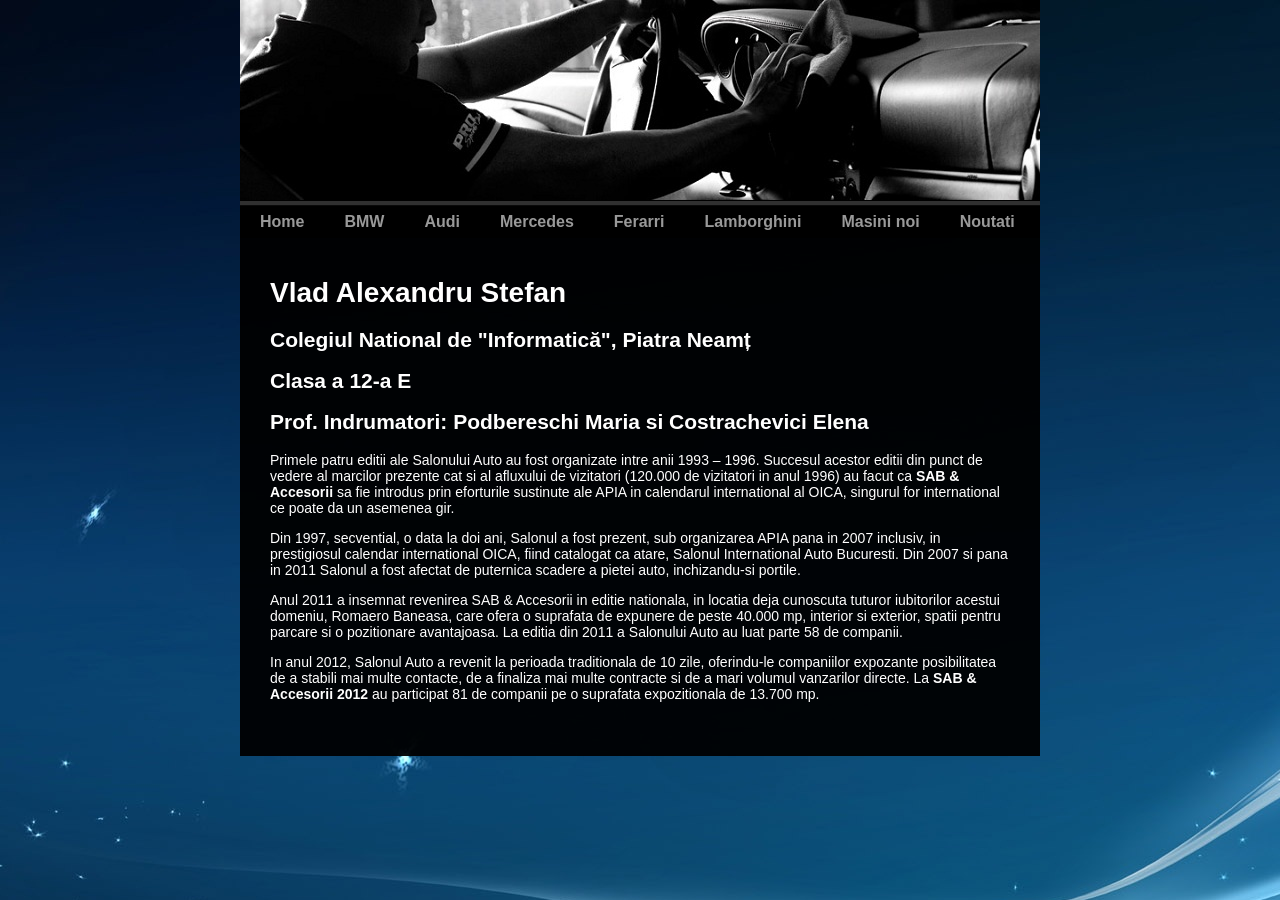
<file: Atestat clasa a XII-a - AUTO/index.html>
<!DOCTYPE html PUBLIC "-//W3C//DTD XHTML 1.0 Transitional//EN" "http://www.w3.org/TR/xhtml1/DTD/xhtml1-transitional.dtd">
<html xmlns="http://www.w3.org/1999/xhtml">
<head>
<title>Salon Auto // Noutati</title>
<meta http-equiv="Content-Type" content="text/html; charset=UTF-8" />
<link rel="stylesheet" href="style.css" type="text/css" />

</head>
<body>
<div align="center">
<div id="container">
<div id="banner"></div>
<ul id="menu">
<li><a href="index.html">Home</a></li>
<li><a href="bmw.html">BMW</a></li>
<li><a href="audi.html">Audi</a></li>
<li><a href="mercedes.html">Mercedes</a></li>
<li><a href="ferarri.html" >Ferarri</a></li>
<li><a href="lamborghini.html" >Lamborghini</a></li>
<li><a href="masini.html" >Masini noi</a></li>
<li><a href="Anoutati.html" >Noutati</a></li>
</ul>
<div id="continut">
<div style="padding:20px 30px 40px 30px;">
  <h1>Vlad Alexandru Stefan </h1>
  <h2>Colegiul National de &quot;Informatică&quot;, Piatra Neamț </h2>
  <h2>Clasa a 12-a E</h2>
  <h2>Prof. Indrumatori: Podbereschi Maria  si Costrachevici Elena </h2>
  <p>Primele patru editii ale Salonului Auto  au fost organizate intre anii 1993 – 1996. Succesul acestor editii din punct de vedere al marcilor prezente cat si al afluxului de vizitatori (120.000 de vizitatori in anul 1996) au facut ca <strong>SAB &amp; Accesorii</strong> sa fie introdus prin eforturile sustinute ale APIA in calendarul international al OICA, singurul for international ce poate da un asemenea gir.</p>
  <p>Din 1997, secvential, o data la doi ani, Salonul a fost prezent, sub organizarea APIA pana in 2007 inclusiv, in prestigiosul calendar international OICA, fiind catalogat ca atare, Salonul International Auto Bucuresti. Din 2007 si pana in 2011 Salonul a fost afectat de puternica scadere a pietei auto, inchizandu-si portile.</p>
  <p>Anul 2011 a insemnat revenirea SAB &amp; Accesorii in editie nationala, in locatia deja cunoscuta tuturor iubitorilor acestui domeniu, Romaero Baneasa, care ofera o suprafata de expunere de peste 40.000 mp, interior si exterior, spatii pentru parcare si o pozitionare avantajoasa. La editia din 2011 a Salonului Auto au luat parte 58 de companii.</p>
  <p>In anul 2012, Salonul Auto a revenit la perioada traditionala de 10 zile, oferindu-le companiilor expozante posibilitatea de a stabili mai multe contacte, de a finaliza mai multe contracte si de a mari volumul vanzarilor directe. La <strong>SAB &amp; Accesorii 2012</strong> au participat 81 de companii pe o suprafata expozitionala de 13.700 mp.</p>
  <p><center></center></p>
</div></div>

</div></div>
</body>
</html>
</file>
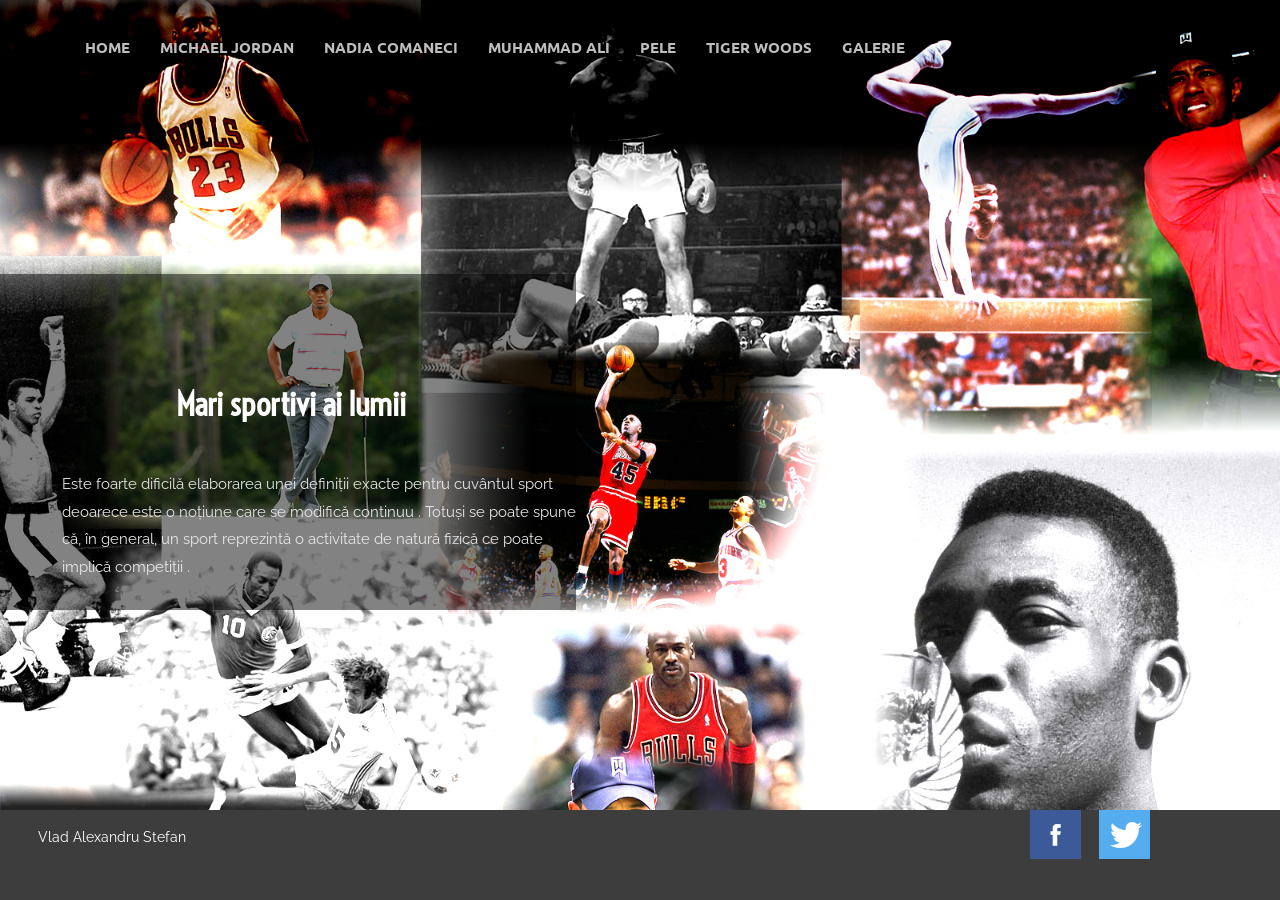
<file: Website MSL/index.html>
<!DOCTYPE html>
<html>
<head>
<title>Mari sportivi ai lumii</title>
<link href="css/bootstrap.css" rel="stylesheet">
<link href="css/style.css" rel="stylesheet" type="text/css" media="all" />
<!-- for-mobile-apps -->
<meta name="viewport" content="width=device-width, initial-scale=1">
<meta http-equiv="Content-Type" content="text/html; charset=utf-8" />
<script type="application/x-javascript"> addEventListener("load", function() { setTimeout(hideURLbar, 0); }, false); function hideURLbar(){ window.scrollTo(0,1); } </script>
<!-- //for-mobile-apps -->
<!--fonts-->
<link href='http://fonts.googleapis.com/css?family=Raleway:500,600,700,100,800,900,400,300' rel='stylesheet' type='text/css'>
<link href='http://fonts.googleapis.com/css?family=Ubuntu:400,500,700' rel='stylesheet' type='text/css'>
<link href='http://fonts.googleapis.com/css?family=Voltaire' rel='stylesheet' type='text/css'>
<!--//fonts-->
<script src="js/jquery.min.js"> </script>
<!--start slider -->
    <link rel="stylesheet" href="css/flexslider.css" type="text/css" media="screen" />
<!--end slider -->
	<link rel="stylesheet" href="css/swipebox.css">
	<script src="js/jquery.swipebox.min.js"></script>
	    <script type="text/javascript">
			jQuery(function($) {
				$(".swipebox").swipebox();
			});
		</script>
</head>
<body>
<!--header-->
	<div class="banner">
		<div class="container">

			<div class="top-menu">
				 	<span class="menu"> </span>

					<ul class="nav navbar-nav">
						<li><a class="active" href="index.html">Home <span class="sr-only">(current)</span></a></li>
						<li><a href="Michael.html">Michael Jordan</a></li>
						<li><a href="Nadia.html">Nadia Comaneci</a></li>
						<li><a href="Muhammad.html">Muhammad Ali</a></li>
						<li><a href="Pele.html">Pele</a></li>
						<li><a href="Tiger.html">Tiger Woods</a></li>
            <li><a href="Galerie.html">Galerie</a></li>
						<div class="clearfix"> </div>
			  		</ul>
			  </div>

			   <!-- script-for-menu -->
		 <script>
				$("span.menu").click(function(){
					$(".top-menu ul").slideToggle("slow" , function(){
					});
				});
		 </script>
		 <!-- script-for-menu -->
		</div>
					  <div class="middl-text">
			  <a href="#"><h1><font size="6">Mari sportivi ai lumii</font></h1></a>
			  	<p> Este foarte dificilă elaborarea unei definiții exacte pentru cuvântul sport
            deoarece este o noțiune care se modifică continuu . Totuși se poate spune că,
             în general, un sport reprezintă o activitate de natură fizică ce poate implică competiții .  </p>
			  </div>
	</div>
<!--/header-->
<!--footer-->
<div class="fotter">
	 <div class="container">
		 <p class="fotter-info">Vlad Alexandru Stefan</p>
		 <div class="social-icons">
			<a href="https://facebook.com/"><span class="beh"> </span></a>
			<a href="https://twitter.com/"><span class="face"> </span></a>

		 </div>
		 <div class="clearfix"> </div>
	 </div>
</div>
<!--/footer-->
</body>
</html>
</file>
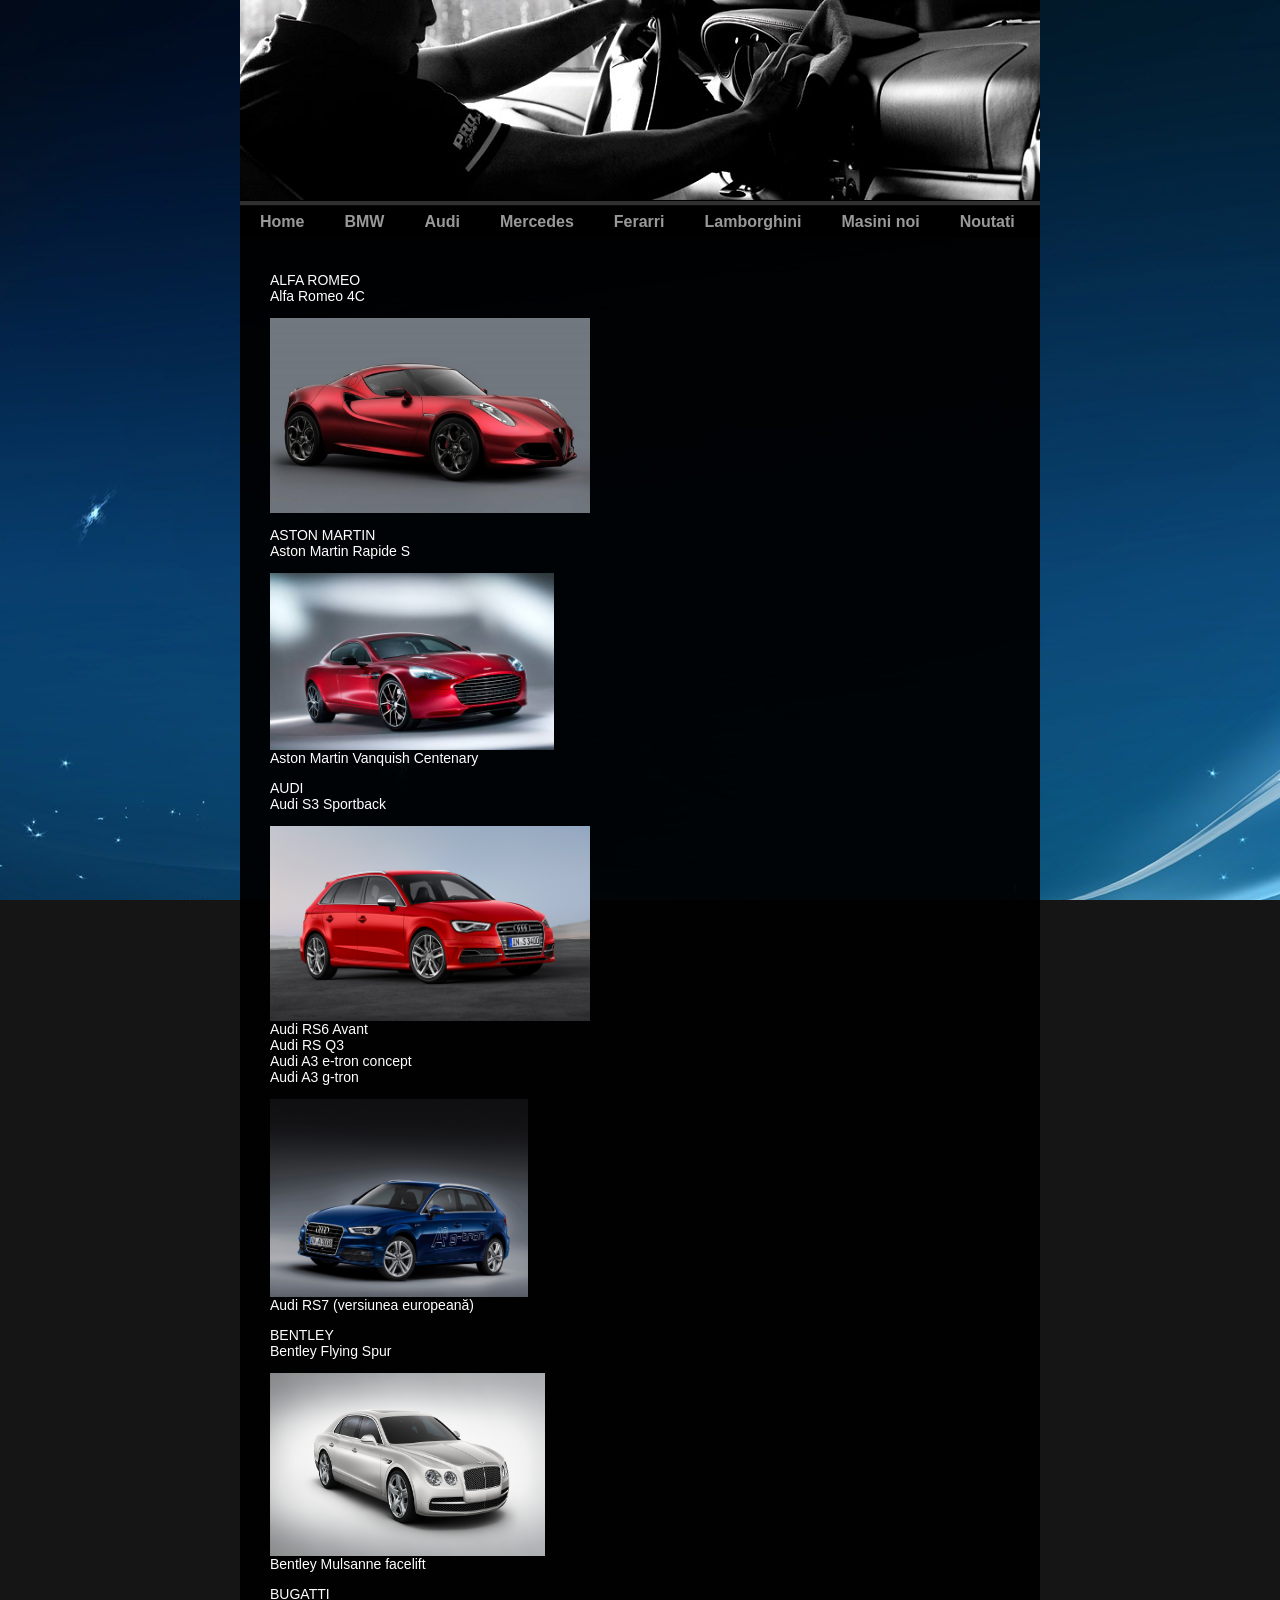
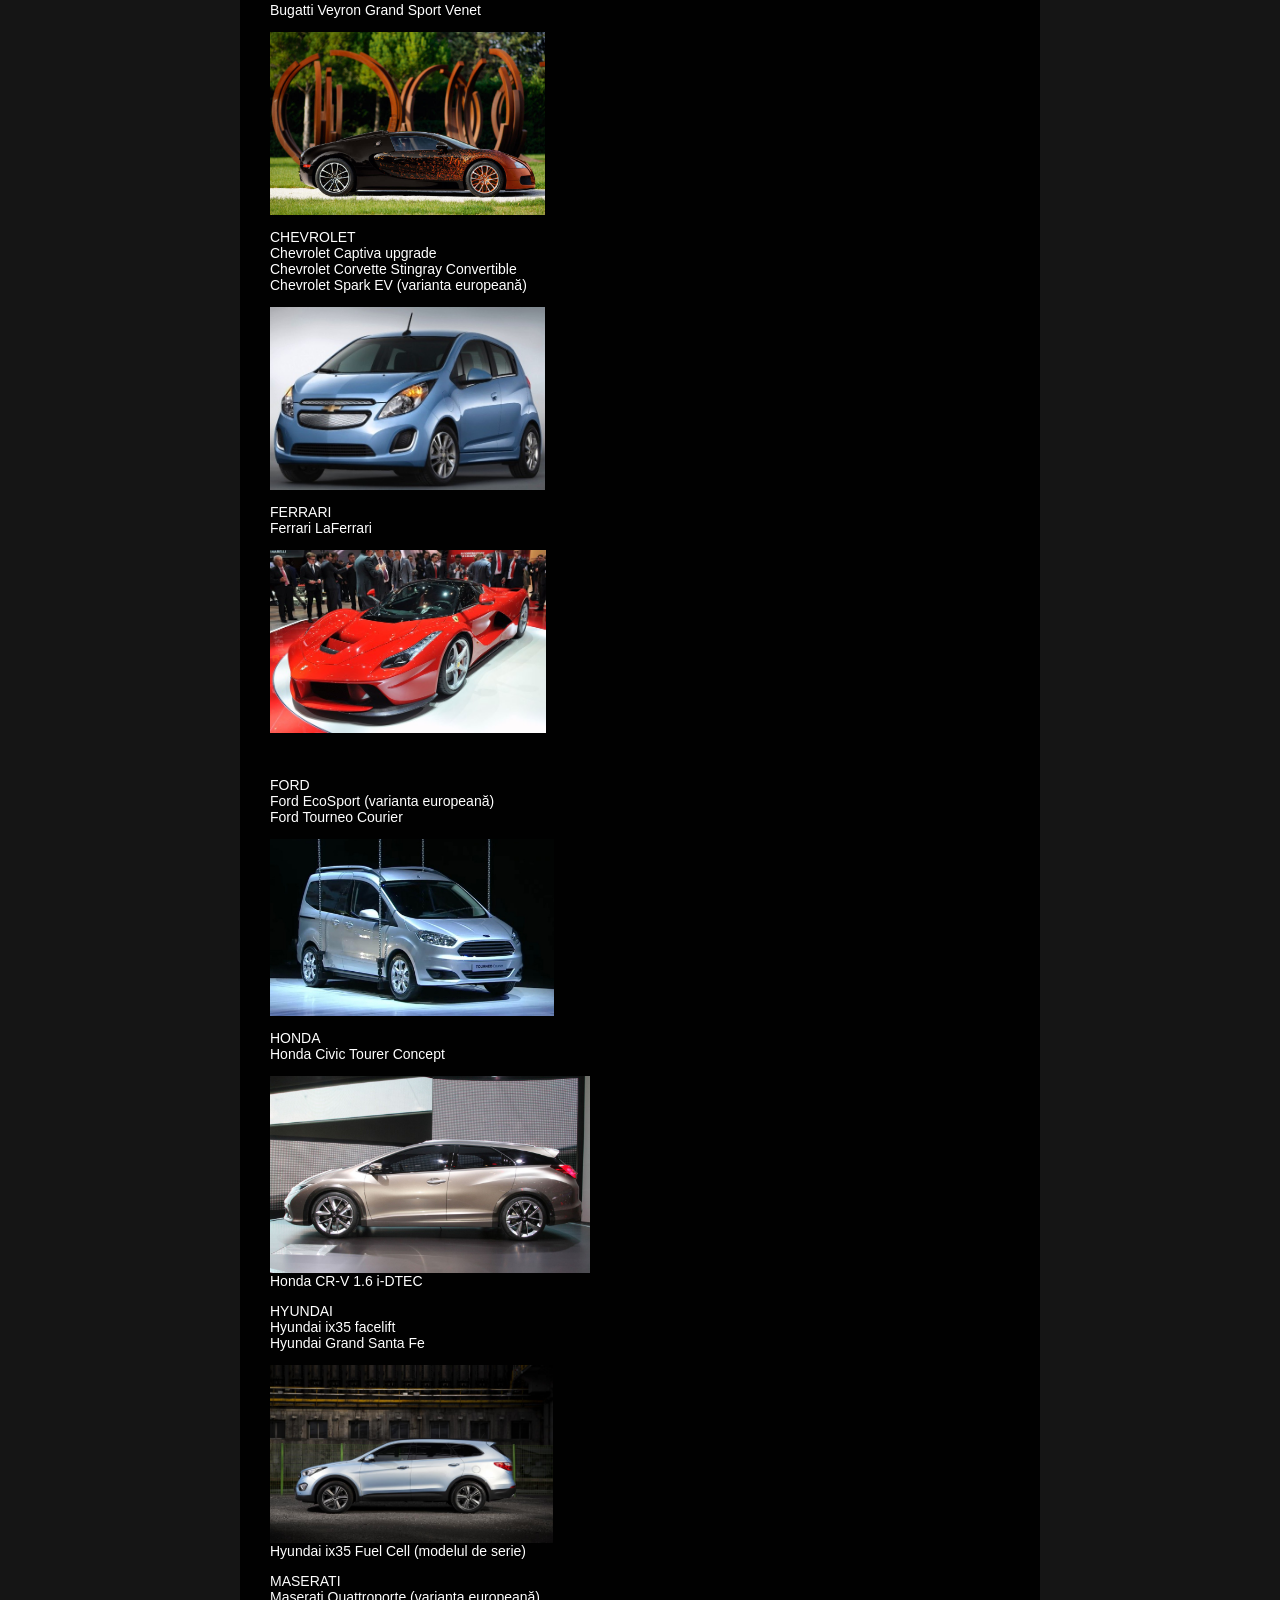
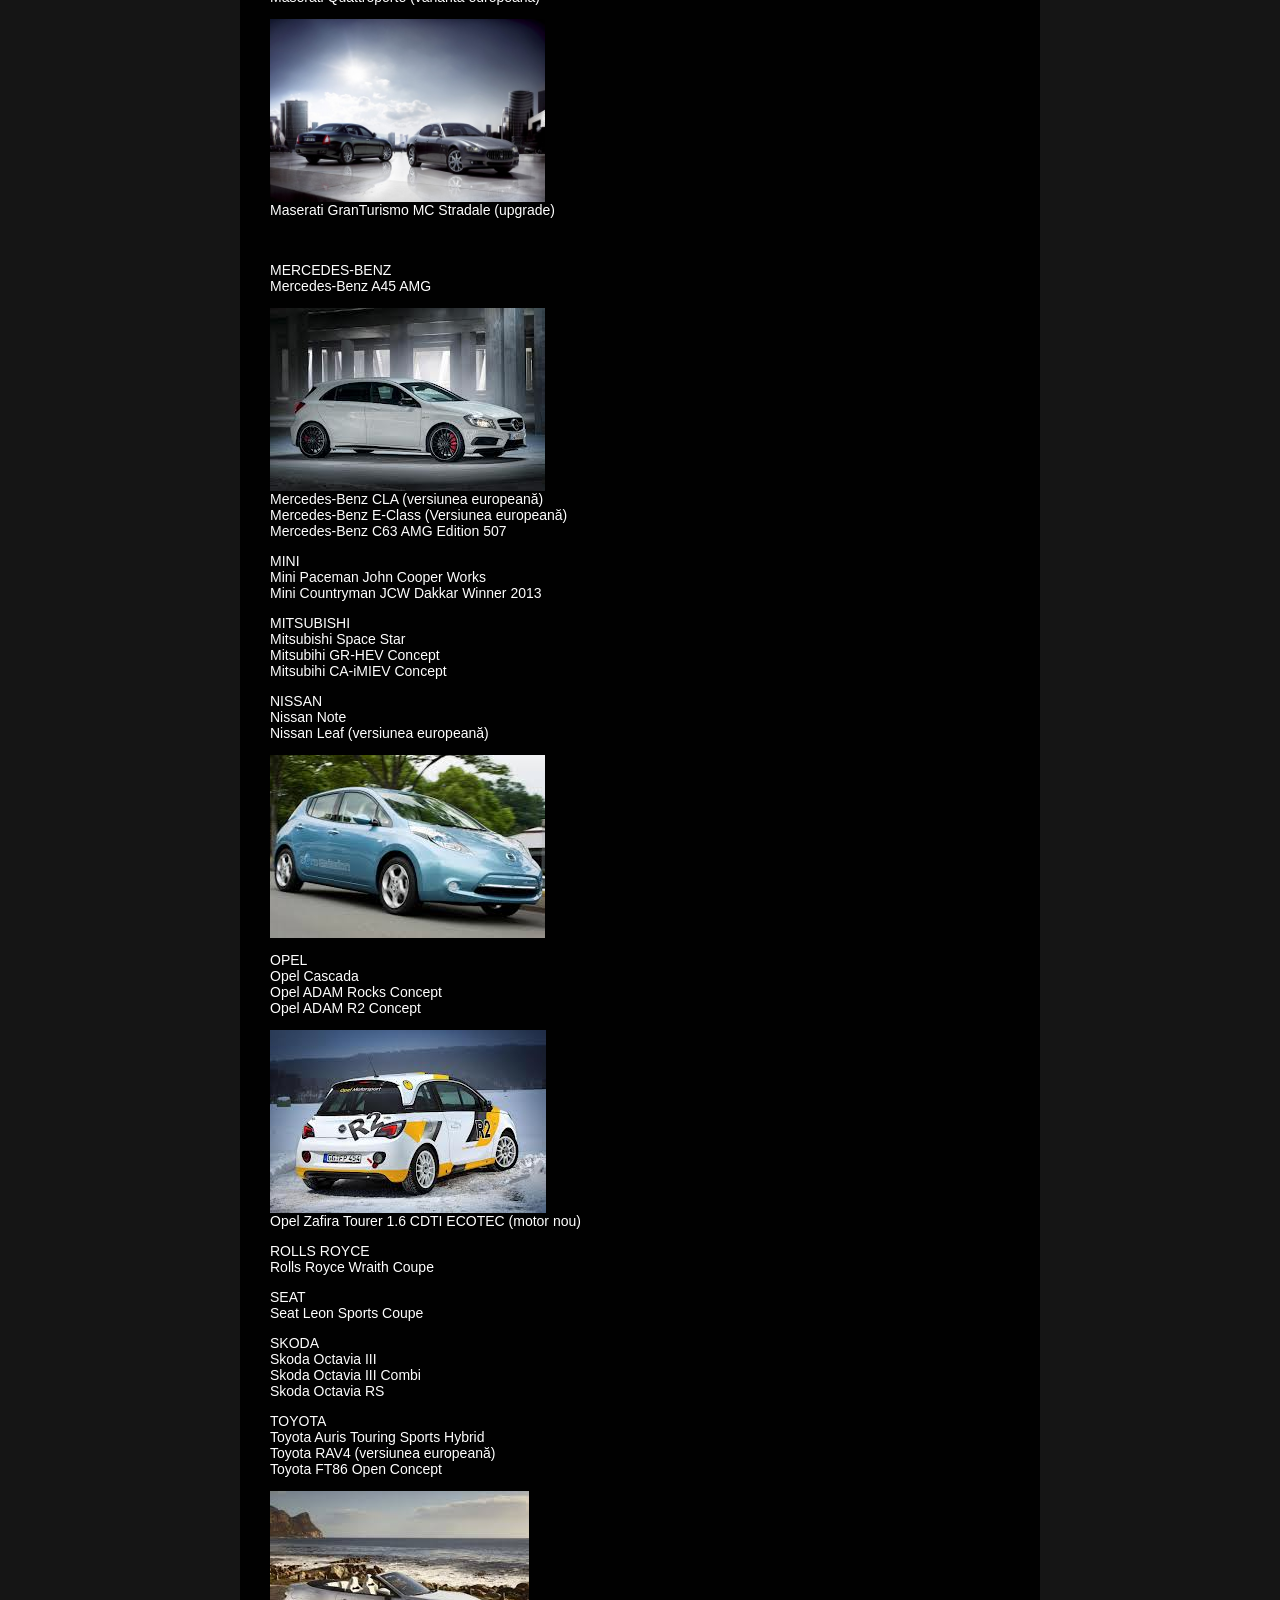
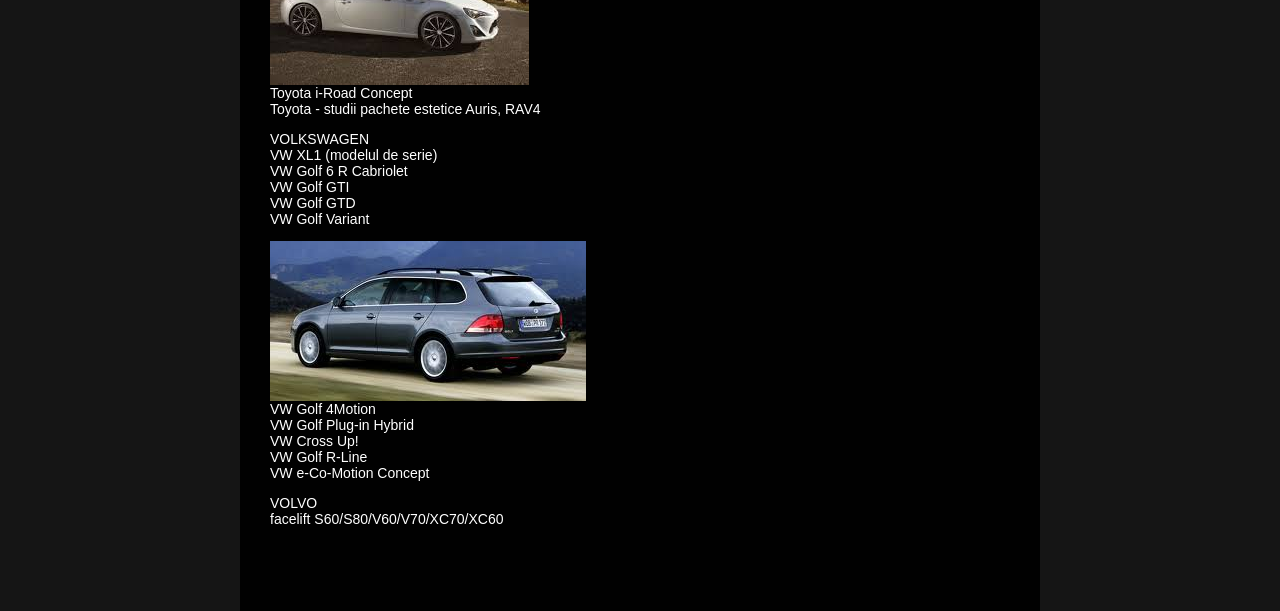
<file: Atestat clasa a XII-a - AUTO/masini.html>
﻿<!DOCTYPE html PUBLIC "-//W3C//DTD XHTML 1.0 Transitional//EN" "http://www.w3.org/TR/xhtml1/DTD/xhtml1-transitional.dtd">
<html xmlns="http://www.w3.org/1999/xhtml">
<head>
<title>Salon Auto // Noutati</title>
<meta http-equiv="Content-Type" content="text/html; charset=UTF-8" />
<link rel="stylesheet" href="style.css" type="text/css" />
<script type="text/javascript" src="js/prototype.js"></script>
<script type="text/javascript" src="js/scriptaculous.js?load=effects,builder"></script>
<script type="text/javascript" src="js/lightbox.js"></script>
<link rel="stylesheet" href="css/lightbox.css" type="text/css" media="screen" />
</head>
<body>
<div align="center">
<div id="container">
<div id="banner"></div>
<ul id="menu">
<li><a href="index.html">Home</a></li>
<li><a href="bmw.html">BMW</a></li>
<li><a href="audi.html">Audi</a></li>
<li><a href="mercedes.html">Mercedes</a></li>
<li><a href="ferarri.html" >Ferarri</a></li>
<li><a href="lamborghini.html" >Lamborghini</a></li>
<li><a href="masini.html" >Masini noi</a></li>
<li><a href="Anoutati.html" >Noutati</a></li>
</ul>
<div id="continut">
<div style="padding:20px 30px 40px 30px;">
  <p>ALFA ROMEO<br />
    Alfa Romeo 4C  </p>
  <p><a rel="lightbox[roadtrip]" href="galerie/1.jpg"><img src="galerie/1.jpg" width="320" height="195" /></a></p>
  <p>ASTON MARTIN<br />
    Aston Martin Rapide S</p>
  <p><a rel="lightbox[roadtrip]" href="galerie/2.jpg"><img src="galerie/2.jpg" width="284" height="177" /></a><br />
    Aston Martin Vanquish Centenary</p>
  <p>AUDI<br />
    Audi S3 Sportback</p>
  <p><a rel="lightbox[roadtrip]" href="galerie/3.jpg"><img src="galerie/3.jpg" width="320" height="195" /></a><br />
    Audi RS6 Avant<br />
    Audi RS Q3<br />
    Audi A3 e-tron concept<br />
    Audi A3 g-tron</p>
  <p><a rel="lightbox[roadtrip]" href="galerie/4.jpg"><img src="galerie/4.jpg" width="258" height="198" /></a><br />
    Audi RS7 (versiunea europeană)</p>
  <p>BENTLEY<br />
    Bentley Flying Spur</p>
  <p><a rel="lightbox[roadtrip]" href="galerie/5.jpg"><img src="galerie/5.jpg" width="275" height="183" /></a><br />
    Bentley Mulsanne facelift  </p>
  <p>BUGATTI<br />
    Bugatti Veyron Grand Sport Venet</p>
  <p><a rel="lightbox[roadtrip]" href="galerie/6.jpg"><img src="galerie/6.jpg" width="275" height="183" /></a></p>
  <p>CHEVROLET<br />
    Chevrolet Captiva upgrade<br />
    Chevrolet Corvette Stingray Convertible<br />
    Chevrolet Spark EV (varianta europeană)</p>
  <p><a rel="lightbox[roadtrip]" href="galerie/7.jpg"><img src="galerie/7.jpg" width="275" height="183" /></a></p>
  <p>FERRARI<br />
    Ferrari LaFerrari</p>
  <p><a rel="lightbox[roadtrip]" href="galerie/8.jpg"><img src="galerie/8.jpg" width="276" height="183" /></a></p>
  <p>&nbsp;</p>
  <p>FORD<br />
    Ford EcoSport (varianta europeană)<br />
    Ford Tourneo Courier  </p>
  <p><a rel="lightbox[roadtrip]" href="galerie/9.jpg"><img src="galerie/9.jpg" width="284" height="177" /></a></p>
  <p>HONDA<br />
    Honda Civic Tourer Concept</p>
  <p><a rel="lightbox[roadtrip]" href="galerie/10.jpg"><img src="galerie/10.jpg" width="320" height="197" /></a><br />
    Honda CR-V 1.6 i-DTEC</p>
  <p>HYUNDAI<br />
    Hyundai ix35 facelift<br />
    Hyundai Grand Santa Fe</p>
  <p><a rel="lightbox[roadtrip]" href="galerie/11.jpg"><img src="galerie/11.jpg" width="283" height="178" /></a><br />
    Hyundai ix35 Fuel Cell (modelul de serie)  </p>
  <p>MASERATI<br />
    Maserati Quattroporte (varianta europeană)</p>
  <p><a rel="lightbox[roadtrip]" href="galerie/12.jpg"><img src="galerie/12.jpg" width="275" height="183" /></a><br />
    Maserati GranTurismo MC Stradale (upgrade)</p>
  <p>&nbsp;</p>
  <p>MERCEDES-BENZ<br />
    Mercedes-Benz A45 AMG</p>
  <p><a rel="lightbox[roadtrip]" href="galerie/13.jpg"><img src="galerie/13.jpg" width="275" height="183" /></a><br />
    Mercedes-Benz CLA (versiunea europeană)<br />
    Mercedes-Benz E-Class (Versiunea europeană)<br />
    Mercedes-Benz C63 AMG Edition 507</p>
  <p>MINI<br />
    Mini Paceman John Cooper Works<br />
    Mini Countryman JCW Dakkar Winner 2013</p>
  <p>MITSUBISHI<br />
    Mitsubishi Space Star<br />
    Mitsubihi GR-HEV Concept<br />
    Mitsubihi CA-iMIEV Concept</p>
  <p>NISSAN<br />
    Nissan Note<br />
    Nissan Leaf (versiunea europeană)</p>
  <p><a rel="lightbox[roadtrip]" href="galerie/14.jpg"><img src="galerie/14.jpg" width="275" height="183" /></a></p>
  <p>OPEL<br />
    Opel Cascada<br />
    Opel ADAM Rocks Concept<br />
    Opel ADAM R2 Concept</p>
  <p><a rel="lightbox[roadtrip]" href="galerie/15.jpg"><img src="galerie/15.jpg" width="276" height="183" /></a><br />
    Opel Zafira Tourer 1.6 CDTI ECOTEC (motor nou)  </p>
  <p>ROLLS ROYCE<br />
    Rolls Royce Wraith Coupe</p>
  <p>SEAT<br />
    Seat Leon Sports Coupe</p>
  <p>SKODA<br />
    Skoda Octavia III<br />
    Skoda Octavia III Combi<br />
    Skoda Octavia RS  </p>
  <p>TOYOTA<br />
    Toyota Auris Touring Sports Hybrid<br />
    Toyota RAV4 (versiunea europeană)<br />
    Toyota FT86 Open Concept</p>
  <p><a rel="lightbox[roadtrip]" href="galerie/16.jpg"><img src="galerie/16.jpg" width="259" height="194" /></a><br />
    Toyota i-Road Concept<br />
    Toyota - studii pachete estetice Auris, RAV4</p>
  <p> ​VOLKSWAGEN<br />
    VW XL1 (modelul de serie)<br />
    VW Golf 6 R Cabriolet<br />
    VW Golf GTI<br />
    VW Golf GTD<br />
    VW Golf Variant</p>
  <p><a rel="lightbox[roadtrip]" href="galerie/17.jpg"><img src="galerie/17.jpg" width="316" height="160" /></a><br />
    VW Golf 4Motion<br />
    VW Golf Plug-in Hybrid<br />
    VW Cross Up!<br />
    VW Golf R-Line<br />
    VW e-Co-Motion Concept</p>
  <p>VOLVO<br />
    facelift S60/S80/V60/V70/XC70/XC60</p>
  <p>&nbsp;</p>
</div>
</div>

</div></div>
</body>
</html>
</file>
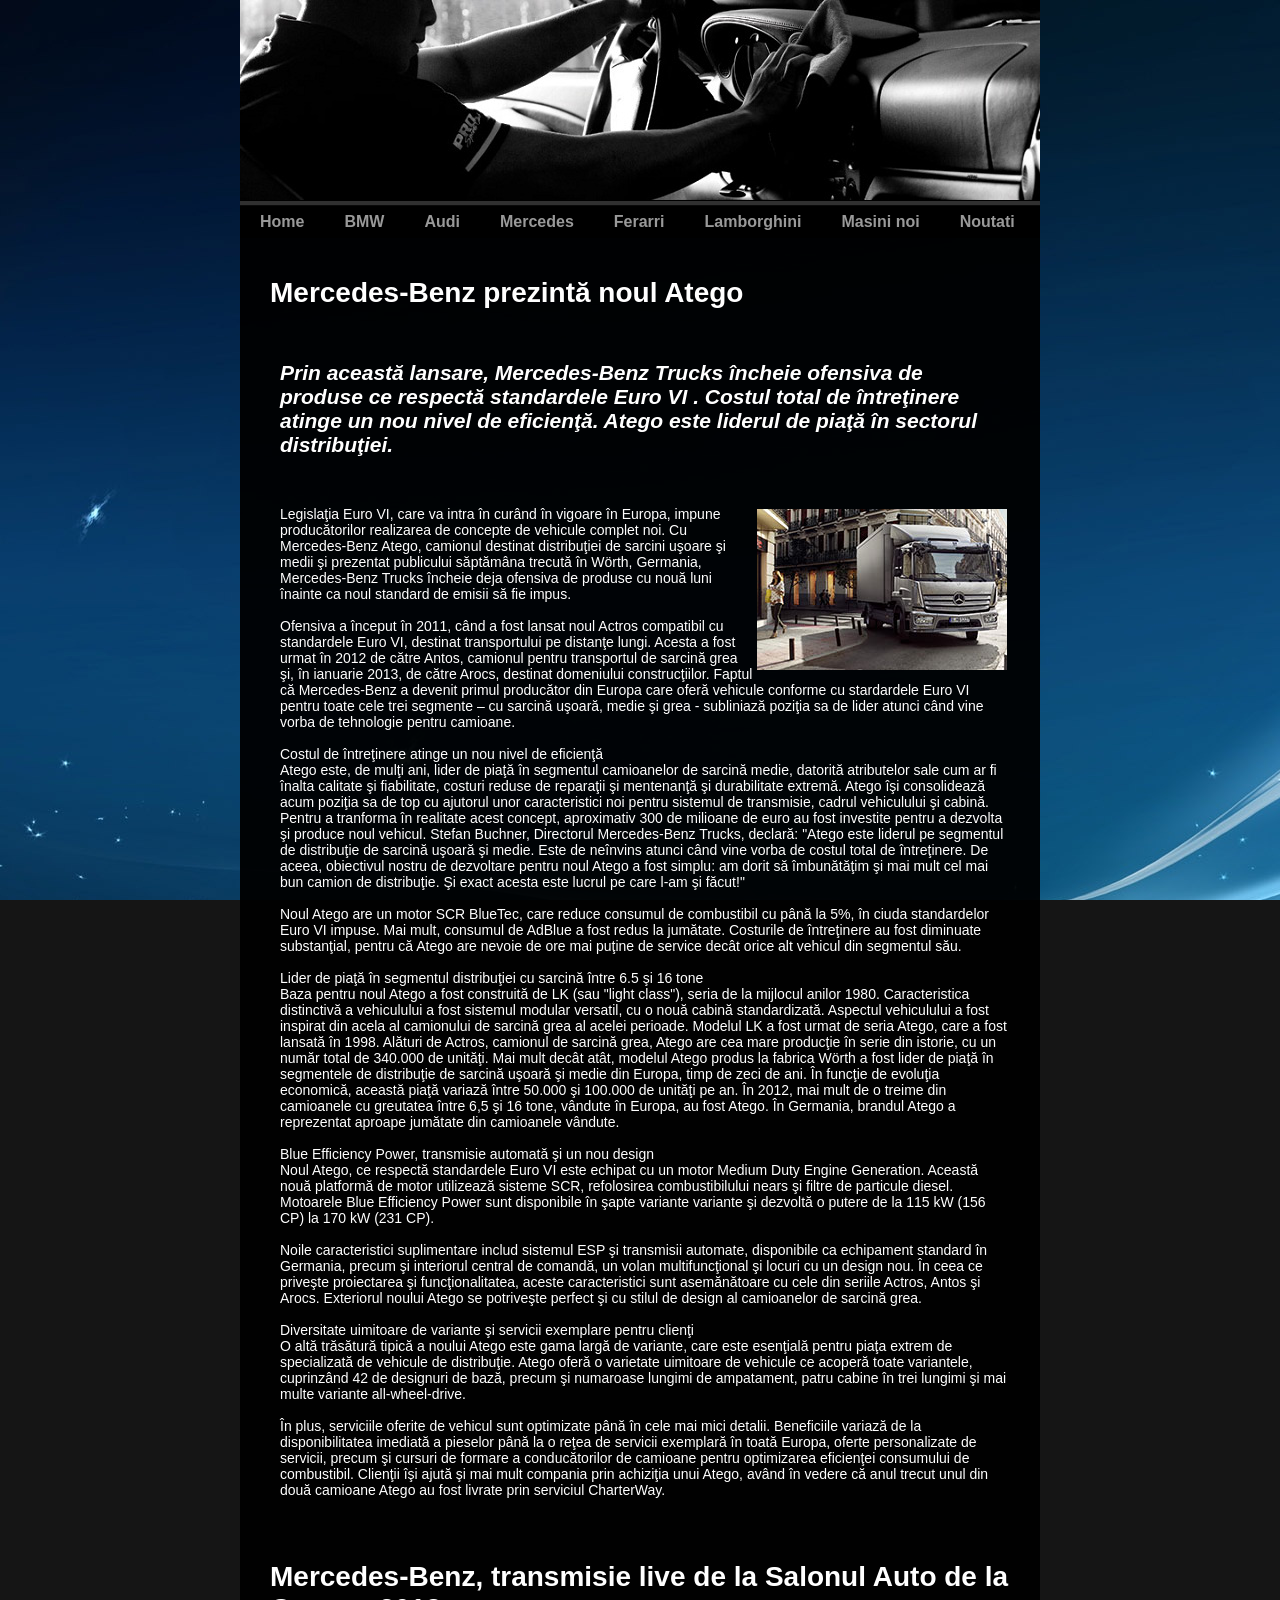
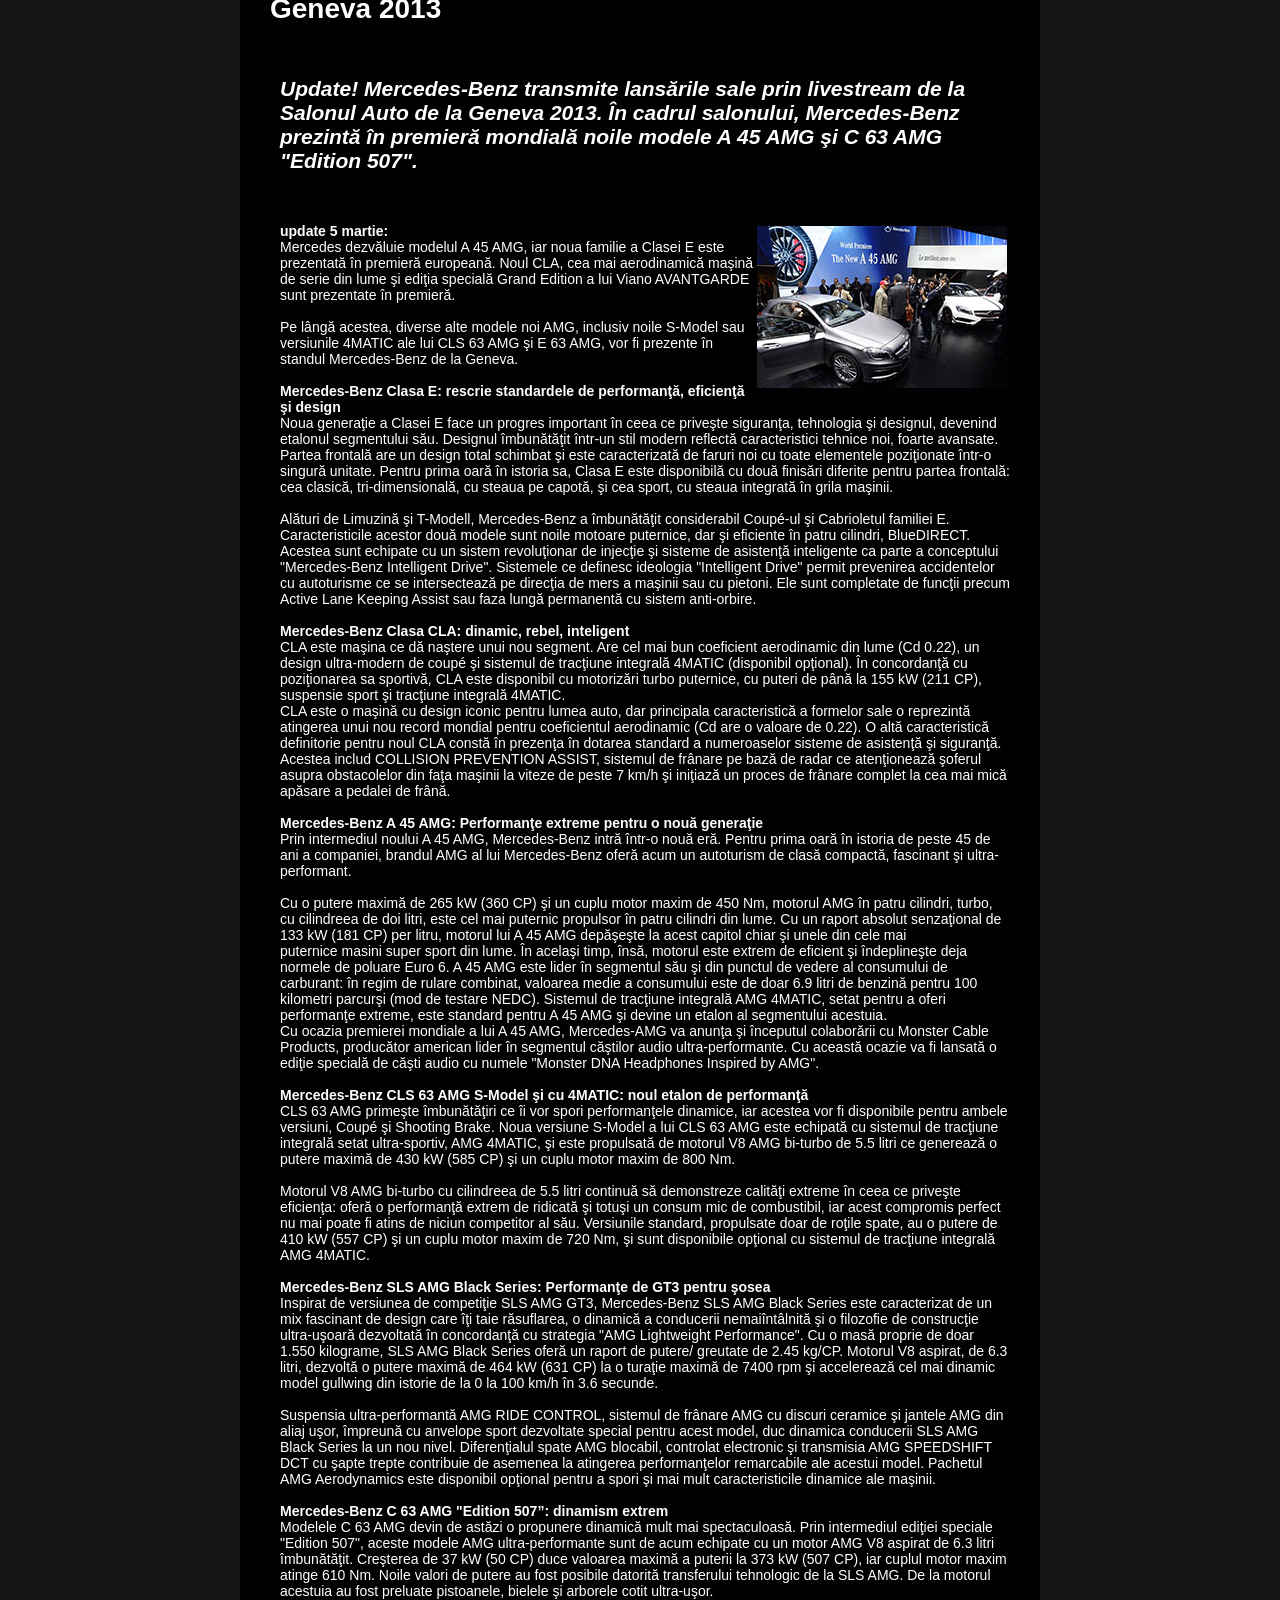
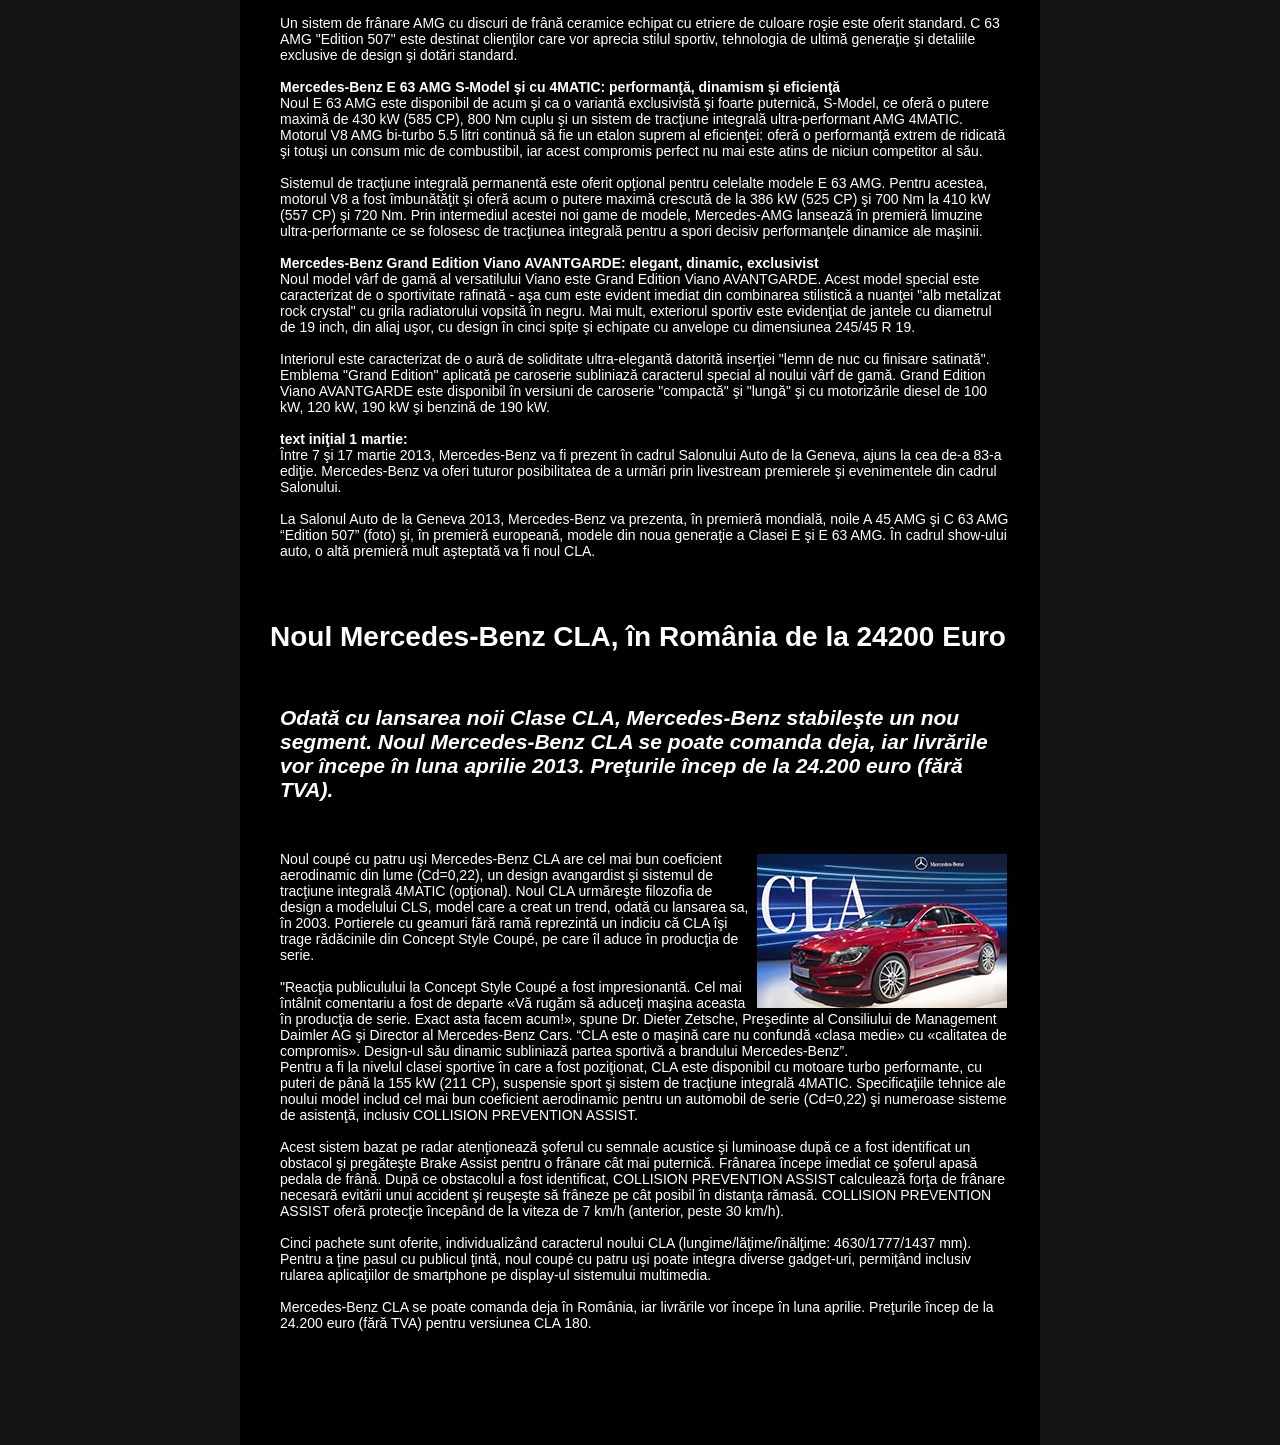
<file: Atestat clasa a XII-a - AUTO/mercedes.html>
<!DOCTYPE html PUBLIC "-//W3C//DTD XHTML 1.0 Transitional//EN" "http://www.w3.org/TR/xhtml1/DTD/xhtml1-transitional.dtd">
<html xmlns="http://www.w3.org/1999/xhtml">
<head>
<title>Salon Auto // Noutati</title>
<meta http-equiv="Content-Type" content="text/html; charset=UTF-8" />
<link rel="stylesheet" href="style.css" type="text/css" />

</head>
<body>
<div align="center">
<div id="container">
<div id="banner"></div>
<ul id="menu">
<li><a href="index.html">Home</a></li>
<li><a href="bmw.html">BMW</a></li>
<li><a href="audi.html">Audi</a></li>
<li><a href="mercedes.html">Mercedes</a></li>
<li><a href="ferarri.html" >Ferarri</a></li>
<li><a href="lamborghini.html" >Lamborghini</a></li>
<li><a href="masini.html" >Masini noi</a></li>
<li><a href="Anoutati.html" >Noutati</a></li>
</ul>
<div id="continut">
<div style="padding:20px 30px 40px 30px;">
  <table width="100%" border="0" cellspacing="0" cellpadding="0">
    <tbody>
      <tr>
        <td aligh="left" valign="top"><h1><strong>Mercedes-Benz prezintă noul Atego</strong></h1>
          <br />
          </td>
      </tr>
    </tbody>
  </table>
  <table width="100%" border="0" cellpadding="0" cellspacing="0">
    <tbody>
      <tr>
        <td width="10" align="left" valign="top"> </td>
        <td align="left" valign="top"><em>
          <h2>
            <div>Prin această lansare, Mercedes-Benz Trucks încheie ofensiva de produse ce respectă standardele Euro VI . Costul total de întreţinere atinge un nou nivel de eficienţă. Atego este liderul de piaţă în sectorul distribuţiei.</div>
          </h2>
          </em><br />
          <br />
          <div align="top">
            <table align="right">
              <tbody>
                <tr>
                  <td align="right"><img src="galerie/mercedes.jpg" width="250" height="161" /></td>
                </tr>
              </tbody>
            </table>
          </div>
          <div id="stire_content">
            <div align="top">Legislaţia Euro VI, care va intra în curând în vigoare în Europa, impune producătorilor realizarea de concepte de vehicule complet noi. Cu Mercedes-Benz Atego, camionul destinat distribuţiei de sarcini uşoare şi medii şi prezentat publicului săptămâna trecută în Wörth, Germania, Mercedes-Benz Trucks încheie deja ofensiva de produse cu nouă luni înainte ca noul standard de emisii să fie impus. <br />
              <br />
              Ofensiva a început în 2011, când a fost lansat noul Actros compatibil cu standardele Euro VI, destinat transportului pe distanţe lungi. Acesta a fost urmat în 2012 de către Antos, camionul pentru transportul de sarcină grea şi, în ianuarie 2013, de către Arocs, destinat domeniului construcţiilor. Faptul că Mercedes-Benz a devenit primul producător din Europa care oferă vehicule conforme cu stardardele Euro VI pentru toate cele trei segmente – cu sarcină uşoară, medie şi grea - subliniază poziţia sa de lider atunci când vine vorba de tehnologie pentru camioane.<br />
              <br />
              Costul de întreţinere atinge un nou nivel de eficienţă<br />
              Atego este, de mulţi ani, lider de piaţă în segmentul camioanelor de sarcină medie, datorită atributelor sale cum ar fi înalta calitate şi fiabilitate, costuri reduse de reparaţii şi mentenanţă şi durabilitate extremă. Atego îşi consolidează acum poziţia sa de top cu ajutorul unor caracteristici noi pentru sistemul de transmisie, cadrul vehiculului şi cabină. Pentru a tranforma în realitate acest concept, aproximativ 300 de milioane de euro au fost investite pentru a dezvolta şi produce noul vehicul. Stefan Buchner, Directorul Mercedes-Benz Trucks, declară: &quot;Atego este liderul pe segmentul de distribuţie de sarcină uşoară şi medie. Este de neînvins atunci când vine vorba de costul total de întreţinere. De aceea, obiectivul nostru de dezvoltare pentru noul Atego a fost simplu: am dorit să îmbunătăţim şi mai mult cel mai bun camion de distribuţie. Şi exact acesta este lucrul pe care l-am şi făcut!&quot;<br />
              <br />
              Noul Atego are un motor SCR BlueTec, care reduce consumul de combustibil cu până la 5%, în ciuda standardelor Euro VI impuse. Mai mult, consumul de AdBlue a fost redus la jumătate. Costurile de întreţinere au fost diminuate substanţial, pentru că Atego are nevoie de ore mai puţine de service decât orice alt vehicul din segmentul său.<br />
              <br />
              Lider de piaţă în segmentul distribuţiei cu sarcină între 6.5 şi 16 tone<br />
              Baza pentru noul Atego a fost construită de LK (sau &quot;light class&quot;), seria de la mijlocul anilor 1980. Caracteristica distinctivă a vehiculului a fost sistemul modular versatil, cu o nouă cabină standardizată. Aspectul vehiculului a fost inspirat din acela al camionului de sarcină grea al acelei perioade. Modelul LK a fost urmat de seria Atego, care a fost lansată în 1998. Alături de Actros, camionul de sarcină grea, Atego are cea mare producţie în serie din istorie, cu un număr total de 340.000 de unităţi. Mai mult decât atât, modelul Atego produs la fabrica Wörth a fost lider de piaţă în segmentele de distribuţie de sarcină uşoară şi medie din Europa, timp de zeci de ani. În funcţie de evoluţia economică, această piaţă variază între 50.000 şi 100.000 de unităţi pe an. În 2012, mai mult de o treime din camioanele cu greutatea între 6,5 şi 16 tone, vândute în Europa, au fost Atego. În Germania, brandul Atego a reprezentat aproape jumătate din camioanele vândute.<br />
              <br />
              Blue Efficiency Power, transmisie automată şi un nou design<br />
              Noul Atego, ce respectă standardele Euro VI este echipat cu un motor Medium Duty Engine Generation. Această nouă platformă de motor utilizează sisteme SCR, refolosirea combustibilului nears şi filtre de particule diesel. Motoarele Blue Efficiency Power sunt disponibile în şapte variante variante şi dezvoltă o putere de la 115 kW (156 CP) la 170 kW (231 CP).<br />
              <br />
              Noile caracteristici suplimentare includ sistemul ESP şi transmisii automate, disponibile ca echipament standard în Germania, precum şi interiorul central de comandă, un volan multifuncţional şi locuri cu un design nou. În ceea ce priveşte proiectarea şi funcţionalitatea, aceste caracteristici sunt asemănătoare cu cele din seriile Actros, Antos şi Arocs. Exteriorul noului Atego se potriveşte perfect şi cu stilul de design al camioanelor de sarcină grea.<br />
              <br />
              Diversitate uimitoare de variante şi servicii exemplare pentru clienţi<br />
              O altă trăsătură tipică a noului Atego este gama largă de variante, care este esenţială pentru piaţa extrem de specializată de vehicule de distribuţie. Atego oferă o varietate uimitoare de vehicule ce acoperă toate variantele, cuprinzând 42 de designuri de bază, precum şi numaroase lungimi de ampatament, patru cabine în trei lungimi şi mai multe variante all-wheel-drive.<br />
              <br />
              În plus, serviciile oferite de vehicul sunt optimizate până în cele mai mici detalii. Beneficiile variază de la disponibilitatea imediată a pieselor până la o reţea de servicii exemplară în toată Europa, oferte personalizate de servicii, precum şi cursuri de formare a conducătorilor de camioane pentru optimizarea eficienţei consumului de combustibil. Clienţii îşi ajută şi mai mult compania prin achiziţia unui Atego, având în vedere că anul trecut unul din două camioane Atego au fost livrate prin serviciul CharterWay.</div>
          </div></td>
      </tr>
    </tbody>
  </table>
  <p>&nbsp;</p>
  <table width="100%" border="0" cellspacing="0" cellpadding="0">
    <tbody>
      <tr>
        <td aligh="left" valign="top"><h1><strong>Mercedes-Benz, transmisie live de la Salonul Auto de la Geneva 2013</strong></h1>
          <br />
          </td>
      </tr>
    </tbody>
  </table>
  <table width="100%" border="0" cellpadding="0" cellspacing="0">
    <tbody>
      <tr>
        <td width="10" align="left" valign="top"> </td>
        <td align="left" valign="top"><h2>
          <div><em>Update! Mercedes-Benz transmite lansările sale prin livestream de la Salonul Auto de la Geneva 2013. În cadrul salonului, Mercedes-Benz prezintă în premieră mondială noile modele A 45 AMG şi C 63 AMG &quot;Edition 507&quot;.</em></div>
        </h2>
          <br />
          <br />
          <div align="top">
            <table align="right">
              <tbody>
                <tr>
                  <td align="right"><img src="galerie/mercedes2.jpg" width="250" height="162" /></td>
                </tr>
              </tbody>
            </table>
          </div>
          <div id="stire_content2">
            <div align="top"><strong>update 5 martie:</strong><br />
              Mercedes dezvăluie modelul A 45 AMG, iar noua familie a Clasei E este prezentată în premieră europeană. Noul CLA, cea mai aerodinamică maşină de serie din lume şi ediţia specială Grand Edition a lui Viano AVANTGARDE sunt prezentate în premieră.<br />
              <br />
              Pe lângă acestea, diverse alte modele noi AMG, inclusiv noile S-Model sau versiunile 4MATIC ale lui CLS 63 AMG şi E 63 AMG, vor fi prezente în standul Mercedes-Benz de la Geneva. <br />
              <br />
              <strong>Mercedes-Benz Clasa E: rescrie standardele de performanţă, eficienţă şi design</strong><br />
              Noua generaţie a Clasei E face un progres important în ceea ce priveşte siguranţa, tehnologia şi designul, devenind etalonul segmentului său. Designul îmbunătăţit într-un stil modern reflectă caracteristici tehnice noi, foarte avansate. Partea frontală are un design total schimbat şi este caracterizată de faruri noi cu toate elementele poziţionate într-o singură unitate. Pentru prima oară în istoria sa, Clasa E este disponibilă cu două finisări diferite pentru partea frontală: cea clasică, tri-dimensională, cu steaua pe capotă, şi cea sport, cu steaua integrată în grila maşinii. <br />
              <br />
              Alături de Limuzină şi T-Modell, Mercedes-Benz a îmbunătăţit considerabil Coupé-ul şi Cabrioletul familiei E. Caracteristicile acestor două modele sunt noile motoare puternice, dar şi eficiente în patru cilindri, BlueDIRECT. Acestea sunt echipate cu un sistem revoluţionar de injecţie şi sisteme de asistenţă inteligente ca parte a conceptului &quot;Mercedes-Benz Intelligent Drive&quot;. Sistemele ce definesc ideologia &quot;Intelligent Drive&quot; permit prevenirea accidentelor cu autoturisme ce se intersectează pe direcţia de mers a maşinii sau cu pietoni. Ele sunt completate de funcţii precum Active Lane Keeping Assist sau faza lungă permanentă cu sistem anti-orbire.<br />
              <br />
              <strong>Mercedes-Benz Clasa CLA: dinamic, rebel, inteligent</strong><br />
              CLA este maşina ce dă naştere unui nou segment. Are cel mai bun coeficient aerodinamic din lume (Cd 0.22), un design ultra-modern de coupé şi sistemul de tracţiune integrală 4MATIC (disponibil opţional). În concordanţă cu poziţionarea sa sportivă, CLA este disponibil cu motorizări turbo puternice, cu puteri de până la 155 kW (211 CP), suspensie sport şi tracţiune integrală 4MATIC. <br />
              CLA este o maşină cu design iconic pentru lumea auto, dar principala caracteristică a formelor sale o reprezintă atingerea unui nou record mondial pentru coeficientul aerodinamic (Cd are o valoare de 0.22). O altă caracteristică definitorie pentru noul CLA constă în prezenţa în dotarea standard a numeroaselor sisteme de asistenţă şi siguranţă. Acestea includ COLLISION PREVENTION ASSIST, sistemul de frânare pe bază de radar ce atenţionează şoferul asupra obstacolelor din faţa maşinii la viteze de peste 7 km/h şi iniţiază un proces de frânare complet la cea mai mică apăsare a pedalei de frână.<br />
              <br />
              <strong>Mercedes-Benz A 45 AMG: Performanţe extreme pentru o nouă generaţie</strong><br />
              Prin intermediul noului A 45 AMG, Mercedes-Benz intră într-o nouă eră. Pentru prima oară în istoria de peste 45 de ani a companiei, brandul AMG al lui Mercedes-Benz oferă acum un autoturism de clasă compactă, fascinant şi ultra-performant.<br />
              <br />
              Cu o putere maximă de 265 kW (360 CP) şi un cuplu motor maxim de 450 Nm, motorul AMG în patru cilindri, turbo, cu cilindreea de doi litri, este cel mai puternic propulsor în patru cilindri din lume. Cu un raport absolut senzaţional de 133 kW (181 CP) per litru, motorul lui A 45 AMG depăşeşte la acest capitol chiar şi unele din cele mai puternice masini super sport din lume. În acelaşi timp, însă, motorul este extrem de eficient şi îndeplineşte deja normele de poluare Euro 6. A 45 AMG este lider în segmentul său şi din punctul de vedere al consumului de carburant: în regim de rulare combinat, valoarea medie a consumului este de doar 6.9 litri de benzină pentru 100 kilometri parcurşi (mod de testare NEDC). Sistemul de tracţiune integrală AMG 4MATIC, setat pentru a oferi performanţe extreme, este standard pentru A 45 AMG şi devine un etalon al segmentului acestuia.<br />
              Cu ocazia premierei mondiale a lui A 45 AMG, Mercedes-AMG va anunţa şi începutul colaborării cu Monster Cable Products, producător american lider în segmentul căştilor audio ultra-performante. Cu această ocazie va fi lansată o ediţie specială de căşti audio cu numele &quot;Monster DNA Headphones Inspired by AMG&quot;.<br />
              <br />
              <strong>Mercedes-Benz CLS 63 AMG S-Model şi cu 4MATIC: noul etalon de performanţă</strong><br />
              CLS 63 AMG primeşte îmbunătăţiri ce îi vor spori performanţele dinamice, iar acestea vor fi disponibile pentru ambele versiuni, Coupé şi Shooting Brake. Noua versiune S-Model a lui CLS 63 AMG este echipată cu sistemul de tracţiune integrală setat ultra-sportiv, AMG 4MATIC, şi este propulsată de motorul V8 AMG bi-turbo de 5.5 litri ce generează o putere maximă de 430 kW (585 CP) şi un cuplu motor maxim de 800 Nm.<br />
              <br />
              Motorul V8 AMG bi-turbo cu cilindreea de 5.5 litri continuă să demonstreze calităţi extreme în ceea ce priveşte eficienţa: oferă o performanţă extrem de ridicată şi totuşi un consum mic de combustibil, iar acest compromis perfect nu mai poate fi atins de niciun competitor al său. Versiunile standard, propulsate doar de roţile spate, au o putere de 410 kW (557 CP) şi un cuplu motor maxim de 720 Nm, şi sunt disponibile opţional cu sistemul de tracţiune integrală AMG 4MATIC.<br />
              <br />
              <strong>Mercedes-Benz SLS AMG Black Series: Performanţe de GT3 pentru şosea</strong><br />
              Inspirat de versiunea de competiţie SLS AMG GT3, Mercedes-Benz SLS AMG Black Series este caracterizat de un mix fascinant de design care îţi taie răsuflarea, o dinamică a conducerii nemaiîntâlnită şi o filozofie de construcţie ultra-uşoară dezvoltată în concordanţă cu strategia &quot;AMG Lightweight Performance&quot;. Cu o masă proprie de doar 1.550 kilograme, SLS AMG Black Series oferă un raport de putere/ greutate de 2.45 kg/CP. Motorul V8 aspirat, de 6.3 litri, dezvoltă o putere maximă de 464 kW (631 CP) la o turaţie maximă de 7400 rpm şi accelerează cel mai dinamic model gullwing din istorie de la 0 la 100 km/h în 3.6 secunde. <br />
              <br />
              Suspensia ultra-performantă AMG RIDE CONTROL, sistemul de frânare AMG cu discuri ceramice şi jantele AMG din aliaj uşor, împreună cu anvelope sport dezvoltate special pentru acest model, duc dinamica conducerii SLS AMG Black Series la un nou nivel. Diferenţialul spate AMG blocabil, controlat electronic şi transmisia AMG SPEEDSHIFT DCT cu şapte trepte contribuie de asemenea la atingerea performanţelor remarcabile ale acestui model. Pachetul AMG Aerodynamics este disponibil opţional pentru a spori şi mai mult caracteristicile dinamice ale maşinii.<br />
              <br />
              <strong>Mercedes-Benz C 63 AMG &quot;Edition 507&rdquo;: dinamism extrem</strong><br />
              Modelele C 63 AMG devin de astăzi o propunere dinamică mult mai spectaculoasă. Prin intermediul ediţiei speciale &quot;Edition 507&quot;, aceste modele AMG ultra-performante sunt de acum echipate cu un motor AMG V8 aspirat de 6.3 litri îmbunătăţit. Creşterea de 37 kW (50 CP) duce valoarea maximă a puterii la 373 kW (507 CP), iar cuplul motor maxim atinge 610 Nm. Noile valori de putere au fost posibile datorită transferului tehnologic de la SLS AMG. De la motorul acestuia au fost preluate pistoanele, bielele şi arborele cotit ultra-uşor.<br />
              <br />
              Un sistem de frânare AMG cu discuri de frână ceramice echipat cu etriere de culoare roşie este oferit standard. C 63 AMG &quot;Edition 507&quot; este destinat clienţilor care vor aprecia stilul sportiv, tehnologia de ultimă generaţie şi detaliile exclusive de design şi dotări standard.<br />
              <br />
              <strong>Mercedes-Benz E 63 AMG S-Model şi cu 4MATIC: performanţă, dinamism şi eficienţă</strong><br />
              Noul E 63 AMG este disponibil de acum şi ca o variantă exclusivistă şi foarte puternică, S-Model, ce oferă o putere maximă de 430 kW (585 CP), 800 Nm cuplu şi un sistem de tracţiune integrală ultra-performant AMG 4MATIC. Motorul V8 AMG bi-turbo 5.5 litri continuă să fie un etalon suprem al eficienţei: oferă o performanţă extrem de ridicată şi totuşi un consum mic de combustibil, iar acest compromis perfect nu mai este atins de niciun competitor al său.<br />
              <br />
              Sistemul de tracţiune integrală permanentă este oferit opţional pentru celelalte modele E 63 AMG. Pentru acestea, motorul V8 a fost îmbunătăţit şi oferă acum o putere maximă crescută de la 386 kW (525 CP) şi 700 Nm la 410 kW (557 CP) şi 720 Nm. Prin intermediul acestei noi game de modele, Mercedes-AMG lansează în premieră limuzine ultra-performante ce se folosesc de tracţiunea integrală pentru a spori decisiv performanţele dinamice ale maşinii.<br />
              <br />
              <strong>Mercedes-Benz Grand Edition Viano AVANTGARDE: elegant, dinamic, exclusivist</strong><br />
              Noul model vârf de gamă al versatilului Viano este Grand Edition Viano AVANTGARDE. Acest model special este caracterizat de o sportivitate rafinată - aşa cum este evident imediat din combinarea stilistică a nuanţei &quot;alb metalizat rock crystal&quot; cu grila radiatorului vopsită în negru. Mai mult, exteriorul sportiv este evidenţiat de jantele cu diametrul de 19 inch, din aliaj uşor, cu design în cinci spiţe şi echipate cu anvelope cu dimensiunea 245/45 R 19. <br />
              <br />
              Interiorul este caracterizat de o aură de soliditate ultra-elegantă datorită inserţiei &quot;lemn de nuc cu finisare satinată&quot;. Emblema &quot;Grand Edition&quot; aplicată pe caroserie subliniază caracterul special al noului vârf de gamă. Grand Edition Viano AVANTGARDE este disponibil în versiuni de caroserie &quot;compactă&quot; şi &quot;lungă&quot; şi cu motorizările diesel de 100 kW, 120 kW, 190 kW şi benzină de 190 kW.<br />
              <br />
              <strong>text iniţial 1 martie:</strong><br />
              Între 7 şi 17 martie 2013, Mercedes-Benz va fi prezent în cadrul Salonului Auto de la Geneva, ajuns la cea de-a 83-a ediţie. Mercedes-Benz va oferi tuturor posibilitatea de a urmări prin livestream premierele şi evenimentele din cadrul Salonului.<br />
              <br />
              La Salonul Auto de la Geneva 2013, Mercedes-Benz va prezenta, în premieră mondială, noile A 45 AMG</a> şi C 63 AMG &ldquo;Edition 507&rdquo; (foto) şi, în premieră europeană, modele din noua generaţie a Clasei E şi E 63 AMG. În cadrul show-ului auto, o altă premieră mult aşteptată va fi noul CLA</a>.</div>
          </div></td>
      </tr>
    </tbody>
  </table>
  <p>&nbsp;</p>
  <table width="100%" border="0" cellspacing="0" cellpadding="0">
    <tbody>
      <tr>
        <td aligh="left" valign="top"><h1><strong>Noul Mercedes-Benz CLA, în România de la 24200 Euro</strong></h1>
          <br />
        </td>
      </tr>
    </tbody>
  </table>
  <table width="100%" border="0" cellpadding="0" cellspacing="0">
    <tbody>
      <tr>
        <td width="10" align="left" valign="top"> </td>
        <td align="left" valign="top"><h2>
          <div><em>Odată cu lansarea noii Clase CLA, Mercedes-Benz stabileşte un nou segment. Noul Mercedes-Benz CLA se poate comanda deja, iar livrările vor începe în luna aprilie 2013. Preţurile încep de la 24.200 euro (fără TVA).</em></div>
        </h2>
          <br />
          <br />
          <div align="top">
            <table align="right">
              <tbody>
                <tr>
                  <td align="right"><img src="galerie/mercedes3.jpg" width="250" height="154" /></td>
                </tr>
              </tbody>
            </table>
          </div>
          <div id="stire_content3">
            <div align="top">Noul coupé cu patru uşi Mercedes-Benz CLA are cel mai bun coeficient aerodinamic din lume (Cd=0,22), un design avangardist şi sistemul de tracţiune integrală 4MATIC (opţional). Noul CLA urmăreşte filozofia de design a modelului CLS, model care a creat un trend, odată cu lansarea sa, în 2003. Portierele cu geamuri fără ramă reprezintă un indiciu că CLA îşi trage rădăcinile din Concept Style Coupé, pe care îl aduce în producţia de serie. <br />
              <br />
              &quot;Reacţia publiculului la Concept Style Coupé a fost impresionantă. Cel mai întâlnit comentariu a fost de departe «Vă rugăm să aduceţi maşina aceasta în producţia de serie. Exact asta facem acum!», spune Dr. Dieter Zetsche, Preşedinte al Consiliului de Management Daimler AG şi Director al Mercedes-Benz Cars. &ldquo;CLA este o maşină care nu confundă «clasa medie» cu «calitatea de compromis». Design-ul său dinamic subliniază partea sportivă a brandului Mercedes-Benz&rdquo;.<br />
              Pentru a fi la nivelul clasei sportive în care a fost poziţionat, CLA este disponibil cu motoare turbo performante, cu puteri de până la 155 kW (211 CP), suspensie sport şi sistem de tracţiune integrală 4MATIC. Specificaţiile tehnice ale noului model includ cel mai bun coeficient aerodinamic pentru un automobil de serie (Cd=0,22) şi numeroase sisteme de asistenţă, inclusiv COLLISION PREVENTION ASSIST. <br />
              <br />
              Acest sistem bazat pe radar atenţionează şoferul cu semnale acustice şi luminoase după ce a fost identificat un obstacol şi pregăteşte Brake Assist pentru o frânare cât mai puternică. Frânarea începe imediat ce şoferul apasă pedala de frână. După ce obstacolul a fost identificat, COLLISION PREVENTION ASSIST calculează forţa de frânare necesară evitării unui accident şi reuşeşte să frâneze pe cât posibil în distanţa rămasă. COLLISION PREVENTION ASSIST oferă protecţie începând de la viteza de 7 km/h (anterior, peste 30 km/h).<br />
              <br />
              Cinci pachete sunt oferite, individualizând caracterul noului CLA (lungime/lăţime/înălţime: 4630/1777/1437 mm). Pentru a ţine pasul cu publicul ţintă, noul coupé cu patru uşi poate integra diverse gadget-uri, permiţând inclusiv rularea aplicaţiilor de smartphone pe display-ul sistemului multimedia. <br />
              <br />
              Mercedes-Benz CLA se poate comanda deja în România, iar livrările vor începe în luna aprilie. Preţurile încep de la 24.200 euro (fără TVA) pentru versiunea CLA 180. </div>
          </div></td>
      </tr>
    </tbody>
  </table>
  <p>&nbsp;</p>
  <p>&nbsp;</p>
  <p><center></center></p>
</div></div>

</div></div>
</body>
</html>
</file>
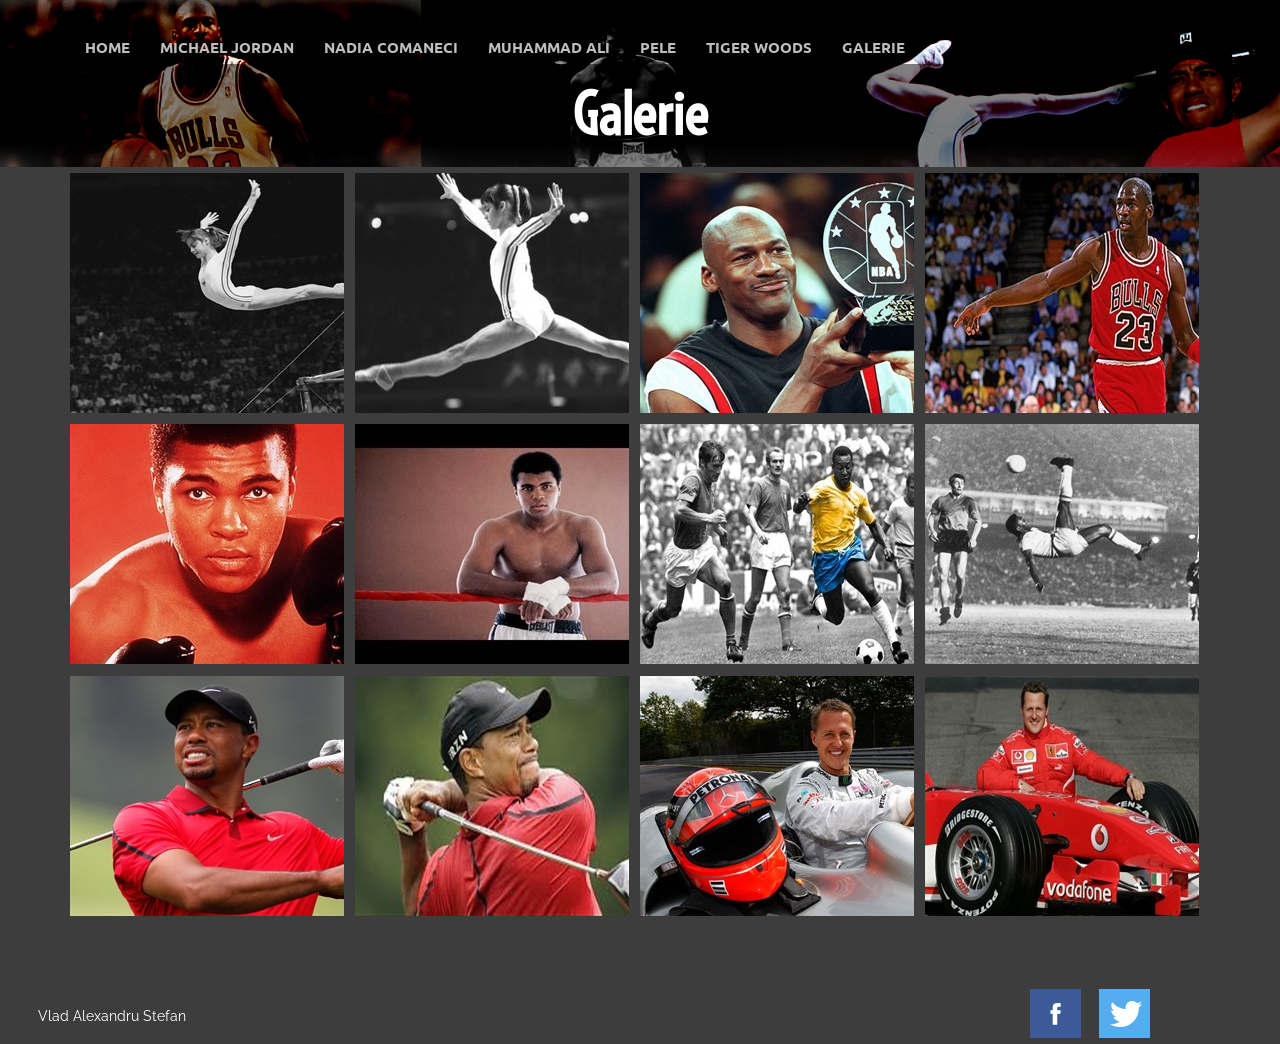
<file: Website MSL/Galerie.html>
<!DOCTYPE html>
<html>
<head>
<title>Mari sportivi ai lumii</title>
<link href="css/bootstrap.css" rel="stylesheet">
<link href="css/style.css" rel="stylesheet" type="text/css" media="all" />
<!-- for-mobile-apps -->
<meta name="viewport" content="width=device-width, initial-scale=1">
<meta http-equiv="Content-Type" content="text/html; charset=utf-8" />
<script type="application/x-javascript"> addEventListener("load", function() { setTimeout(hideURLbar, 0); }, false); function hideURLbar(){ window.scrollTo(0,1); } </script>
<!-- //for-mobile-apps -->
<!--fonts-->
<link href='http://fonts.googleapis.com/css?family=Raleway:500,600,700,100,800,900,400,300' rel='stylesheet' type='text/css'>
<link href='http://fonts.googleapis.com/css?family=Ubuntu:400,500,700' rel='stylesheet' type='text/css'>
<link href='http://fonts.googleapis.com/css?family=Voltaire' rel='stylesheet' type='text/css'>
<!--//fonts-->
<script src="js/jquery.min.js"> </script>
</head>
<body>
<!--header-->
	<div class="banner banner2">
		<div class="container">

			<div class="top-menu">
				 	<span class="menu"> </span>
					<ul class="nav navbar-nav">
						<li><a href="index.html">Home <span class="sr-only">(current)</span></a></li>
						<li><a href="Michael.html">Michael Jordan</a></li>
						<li><a href="Nadia.html">Nadia Comaneci</a></li>
						<li><a href="Muhammad.html">Muhammad Ali</a></li>
						<li><a class="Pele.html">Pele</a></li>
						<li><a href="Tiger.html">Tiger Woods</a></li>
						<li><a class="active" href="Galerie.html">Galerie</a></li>
						<div class="clearfix"> </div>
			  		</ul>
			  </div>
			   <!-- script-for-menu -->
		 <script>
				$("span.menu").click(function(){
					$(".top-menu ul").slideToggle("slow" , function(){
					});
				});
		 </script>
		 <!-- script-for-menu -->
		</div>
						 <div class="middl-text2">
			  <a href="index.html"><h2>Galerie</h2></a>
			  </div>
	</div>
<!--/header-->
<!--gallery-page-->
<div class="gallery-page">
	<div class="container">

		<div class="gallery-info">
			<div class="label-3"> </div>
				<div class="label-4"> </div>
				<h3><span class="left-icon"> </span> <span class="right-icon"> </span><div class="clearfix"> </div></h3>
		<!--Portfolio-->
			<div class="project">
					<div id="portfoliolist">
						<div class="portfolio" style="display: inline-block; opacity: 1;">
							<div class="portfolio-wrapper">
								<a href="images/c1.jpg"  class="b-link-stripe b-animate-go   swipebox"  title="Image Title">
							     <img src="images/c1.jpg" /><div class="b-wrapper"><h2 class="b-animate b-from-left    b-delay03 ">Nadia Comaneci</h2>
							  	 </div></a>
			                </div>
						</div>
						<div class="portfolio"  style="display: inline-block; opacity: 1;">
							<div class="portfolio-wrapper">
								<a href="images/c2.jpg" class="b-link-stripe b-animate-go   swipebox"  title="Image Title">
							     <img src="images/c2.jpg" /><div class="b-wrapper"><h2 class="b-animate b-from-left    b-delay03 ">Nadia Comaneci </h2>
							  	 </div></a>
			               	</div>
						</div>
						<div class="portfolio"  style="display: inline-block; opacity: 1;">
							<div class="portfolio-wrapper">
								<a href="images/c3.jpg" class="b-link-stripe b-animate-go   swipebox"  title="Image Title">
							     <img src="images/c3.jpg" /><div class="b-wrapper"><h2 class="b-animate b-from-left    b-delay03 ">Micheal Jordan</h2>
							  	 </div></a>
			                </div>
						</div>
						<div class="portfolio"  style="display: inline-block; opacity: 1;">
							<div class="portfolio-wrapper">
								<a href="images/c4.jpg" class="b-link-stripe b-animate-go   swipebox"  title="Image Title">
							     <img src="images/c4.jpg" /><div class="b-wrapper"><h2 class="b-animate b-from-left    b-delay03 ">Micheal Jordan</h2>
							  	 </div></a>
			                </div>
						</div>
						<div class="portfolio"  style="display: inline-block; opacity: 1;">
							<div class="portfolio-wrapper">
								<a href="images/c5.jpg" class="b-link-stripe b-animate-go   swipebox"  title="Image Title">
							     <img src="images/c5.jpg" /><div class="b-wrapper"><h2 class="b-animate b-from-left    b-delay03 ">Muhammad Ali</h2>
							  	 </div></a>
			                </div>
						</div>
						<div class="portfolio"  style="display: inline-block; opacity: 1;">
							<div class="portfolio-wrapper">
								<a href="images/c6.jpg" class="b-link-stripe b-animate-go  swipebox"  title="Image Title">
							     <img src="images/c6.jpg" /><div class="b-wrapper"><h2 class="b-animate b-from-left    b-delay03 ">Muhammad Ali</h2>
							  	 </div></a>
			                </div>
			            </div>
			            <div class="portfolio"  style="display: inline-block; opacity: 1;">
							<div class="portfolio-wrapper">
								<a href="images/c7.jpg" class="b-link-stripe b-animate-go   swipebox"  title="Image Title">
							     <img src="images/c7.jpg" /><div class="b-wrapper"><h2 class="b-animate b-from-left    b-delay03 ">Pele </h2>
							  	 </div></a>
			                </div>
						</div>
						<div class="portfolio"  style="display: inline-block; opacity: 1;">
							<div class="portfolio-wrapper">
								<a href="images/c8.jpg" class="b-link-stripe b-animate-go  swipebox"  title="Image Title">
							     <img src="images/c8.jpg" /><div class="b-wrapper"><h2 class="b-animate b-from-left    b-delay03 ">Pele</h2>
							  	 </div></a>
			                </div>
			            </div>
			            <div class="portfolio"  style="display: inline-block; opacity: 1;">
							<div class="portfolio-wrapper">
								<a href="images/c9.jpg" class="b-link-stripe b-animate-go   swipebox"  title="Image Title">
							     <img src="images/c9.jpg" /><div class="b-wrapper"><h2 class="b-animate b-from-left    b-delay03 ">Tiger Woods</h2>
							  	 </div></a>
			                </div>
						</div>
						<div class="portfolio"  style="display: inline-block; opacity: 1;">
							<div class="portfolio-wrapper">
								<a href="images/c10.jpg" class="b-link-stripe b-animate-go   swipebox"  title="Image Title">
							     <img src="images/c10.jpg" /><div class="b-wrapper"><h2 class="b-animate b-from-left    b-delay03 ">Tiger Woods</h2>
							  	 </div></a>
			                </div>
						</div>
						<div class="portfolio"  style="display: inline-block; opacity: 1;">
							<div class="portfolio-wrapper">
								<a href="images/c11.jpg" class="b-link-stripe b-animate-go  swipebox"  title="Image Title">
							     <img src="images/c11.jpg" /><div class="b-wrapper"><h2 class="b-animate b-from-left    b-delay03 ">Schumacher</h2>
							  	 </div></a>
			                </div>
			            </div>
			            <div class="portfolio"  style="display: inline-block; opacity: 1;">
							<div class="portfolio-wrapper">
								<a href="images/c12.jpg" class="b-link-stripe b-animate-go   swipebox"  title="Image Title">
							     <img src="images/c12.jpg" /><div class="b-wrapper"><h2 class="b-animate b-from-left    b-delay03 ">Schumacher</h2>
							  	 </div></a>
			                </div>
						</div>




			            <div class="clearfix"> </div>
			</div>
</div>
	<link rel="stylesheet" href="css/swipebox.css">
	<script src="js/jquery.swipebox.min.js"></script>
	    <script type="text/javascript">
			jQuery(function($) {
				$(".swipebox").swipebox();
			});
		</script>
		</div>
	</div>
</div>
<!--gallery-page-->
<!--footer-->
<div class="fotter">
	 <div class="container">
		 <p class="fotter-info">Vlad Alexandru Stefan</p>
		 <div class="social-icons">
			<a href="https://facebook.com/"><span class="beh"> </span></a>
			<a href="https://twitter.com/"><span class="face"> </span></a>

		 </div>
		 <div class="clearfix"> </div>
	 </div>
</div>
<!--/footer-->
</body>
</html>
</file>
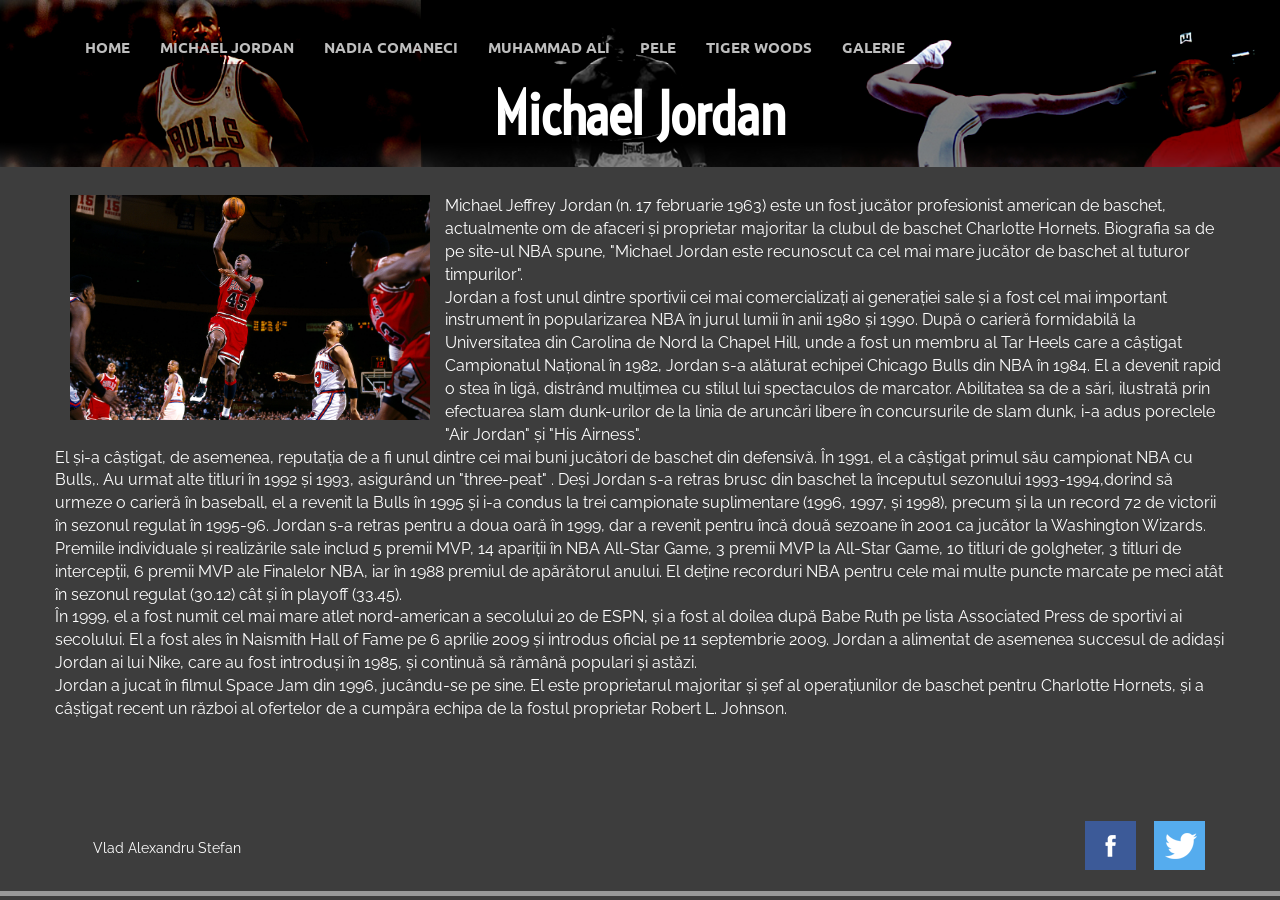
<file: Website MSL/Michael.html>
<!DOCTYPE html>
<html>
<head>
<title>Mari sportivi ai lumii</title>
<link href="css/bootstrap.css" rel="stylesheet">
<link href="css/style.css" rel="stylesheet" type="text/css" media="all" />
<!-- for-mobile-apps -->
<meta name="viewport" content="width=device-width, initial-scale=1">
<meta http-equiv="Content-Type" content="text/html; charset=utf-8" />
<script type="application/x-javascript"> addEventListener("load", function() { setTimeout(hideURLbar, 0); }, false); function hideURLbar(){ window.scrollTo(0,1); } </script>
<!-- //for-mobile-apps -->
<!--fonts-->
<link href='http://fonts.googleapis.com/css?family=Raleway:500,600,700,100,800,900,400,300' rel='stylesheet' type='text/css'>
<link href='http://fonts.googleapis.com/css?family=Ubuntu:400,500,700' rel='stylesheet' type='text/css'>
<link href='http://fonts.googleapis.com/css?family=Voltaire' rel='stylesheet' type='text/css'>
<!--//fonts-->
<script src="js/jquery.min.js"> </script>
</head>
<body>
<!--header-->

	<div class="banner banner2">
		<div class="container">

			<div class="top-menu">
				 	<span class="menu"> </span>
					<ul class="nav navbar-nav">
						<li><a href="index.html">Home <span class="sr-only">(current)</span></a></li>
						<li><a class="active" href="Michael.html">Michael Jordan</a></li>
						<li><a href="Nadia.html">Nadia Comaneci</a></li>
						<li><a href="Muhammad.html">Muhammad Ali</a></li>
						<li><a href="Pele.html">Pele</a></li>
						<li><a href="Tiger.html">Tiger Woods</a></li>
						<li><a href="Galerie.html">Galerie</a></li>
						<div class="clearfix"> </div>
			  		</ul>
			  </div>
			   <!-- script-for-menu -->
		 <script>
				$("span.menu").click(function(){
					$(".top-menu ul").slideToggle("slow" , function(){
					});
				});
		 </script>
		 <!-- script-for-menu -->
		</div>
				 <div class="middl-text2">
			<a href="index.html"><h2>Michael Jordan</h2></a>
			  </div>
	</div>
<!--/header-->
<!--about-page-->
<div class="abouts-page">
	<div class="container">

		<div class="row">
		<div class="col-lg-4 col-md-4 col-sm-12 col-xs-12">

						<div class="thumb-pad-2">
							<div class="thumbnail">
								<img src="images/1.jpg" alt="photo">

							</div>
						</div>
					</div>


						<ul class="list list-4">

<p><font size="3">Michael Jeffrey Jordan (n. 17 februarie 1963) este un fost jucător
	profesionist american de baschet, actualmente om de afaceri și proprietar majoritar la clubul de baschet
	Charlotte Hornets. Biografia sa de pe site-ul NBA spune, "Michael Jordan este recunoscut ca cel mai mare
	 jucător de baschet al tuturor timpurilor". </br> Jordan a fost unul dintre sportivii cei mai comercializați
	 ai generației sale și a fost cel mai important instrument în popularizarea NBA în jurul lumii în anii 1980 și 1990.
		După o carieră formidabilă la Universitatea din Carolina de Nord la Chapel Hill, unde a fost un membru al Tar Heels
care a câștigat Campionatul Național în 1982, Jordan s-a alăturat echipei Chicago Bulls din NBA în 1984. El a devenit
rapid o stea în ligă, distrând mulțimea cu stilul lui spectaculos de marcator. Abilitatea sa de a sări, ilustrată prin
efectuarea slam dunk-urilor de la linia de aruncări libere în concursurile de slam dunk, i-a adus poreclele "Air Jordan"
și "His Airness". </br> El și-a câștigat, de asemenea, reputația de a fi unul dintre cei mai buni jucători de baschet din defensivă.
 În 1991, el a câștigat primul său campionat NBA cu Bulls,. Au urmat alte titluri în 1992 și 1993, asigurând un "three-peat" .
  Deși Jordan s-a retras brusc din baschet la începutul sezonului 1993-1994,dorind să urmeze o carieră în baseball,
	el a revenit la Bulls în 1995 și i-a condus la trei campionate suplimentare (1996, 1997, și 1998), precum și la un record 72
	de victorii în sezonul regulat în 1995-96. Jordan s-a retras pentru a doua oară în 1999, dar a revenit pentru încă două sezoane
	în 2001 ca jucător la Washington Wizards. </br> Premiile individuale și realizările sale includ 5 premii MVP, 14 apariții în
	 NBA All-Star Game, 3 premii MVP la All-Star Game, 10 titluri de golgheter, 3 titluri de intercepții, 6 premii MVP ale
	  Finalelor NBA, iar în 1988 premiul de apărătorul anului. El deține recorduri NBA pentru cele mai multe puncte marcate
		 pe meci atât în sezonul regulat (30.12) cât și în playoff (33.45). </br> În 1999, el a fost numit cel mai mare atlet nord-american
		  a secolului 20 de ESPN, și a fost al doilea după Babe Ruth pe lista Associated Press de sportivi ai secolului.
			El a fost ales în Naismith Hall of Fame pe 6 aprilie 2009 și introdus oficial pe 11 septembrie 2009. Jordan a alimentat
			 de asemenea succesul de adidași Jordan ai lui Nike, care au fost introduși în 1985, și continuă să rămână populari și astăzi.
		 </br>  Jordan a jucat în filmul Space Jam din 1996, jucându-se pe sine. El este proprietarul majoritar și șef al operațiunilor de
				baschet pentru Charlotte Hornets, și a câștigat recent un război al ofertelor de a cumpăra echipa de la fostul proprietar
				 Robert L. Johnson.</font></p>
						</ul>

</br></br></br></br></br>

<!--footer-->
<div class="fotter">
	 <div class="container">
		 <p class="fotter-info">Vlad Alexandru Stefan</p>
		 <div class="social-icons">
			<a href="https://facebook.com/"><span class="beh"> </span></a>
			<a href="https://twitter.com/"><span class="face"> </span></a>

		 </div>
		 <div class="clearfix"> </div>
	 </div>
</div>
<!--/footer-->
</body>
</html>
</file>
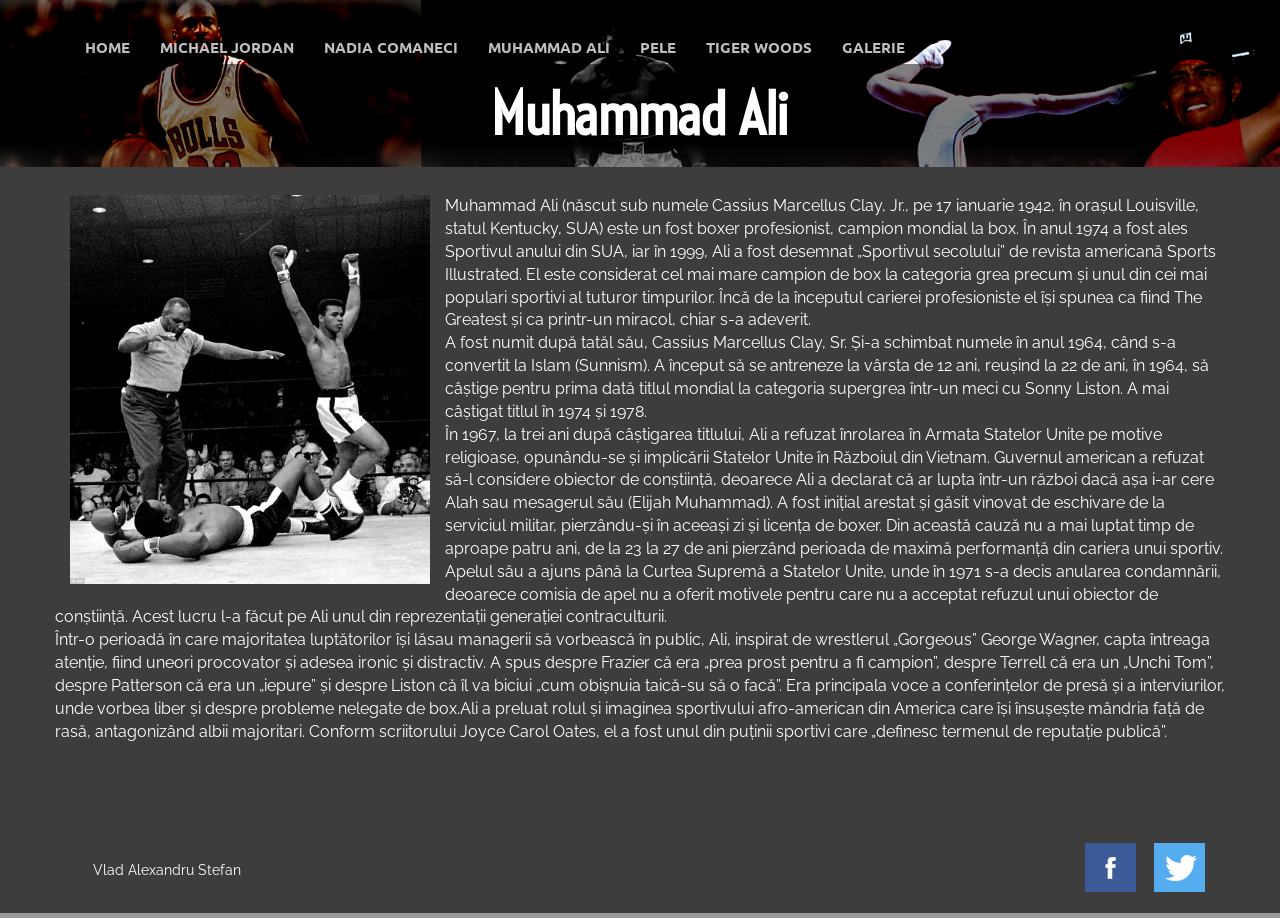
<file: Website MSL/Muhammad.html>
<!DOCTYPE html>
<html>
<head>
<title>Mari sportivi ai lumii</title>
<link href="css/bootstrap.css" rel="stylesheet">
<link href="css/style.css" rel="stylesheet" type="text/css" media="all" />
<!-- for-mobile-apps -->
<meta name="viewport" content="width=device-width, initial-scale=1">
<meta http-equiv="Content-Type" content="text/html; charset=utf-8" />
<script type="application/x-javascript"> addEventListener("load", function() { setTimeout(hideURLbar, 0); }, false); function hideURLbar(){ window.scrollTo(0,1); } </script>
<!-- //for-mobile-apps -->
<!--fonts-->
<link href='http://fonts.googleapis.com/css?family=Raleway:500,600,700,100,800,900,400,300' rel='stylesheet' type='text/css'>
<link href='http://fonts.googleapis.com/css?family=Ubuntu:400,500,700' rel='stylesheet' type='text/css'>
<link href='http://fonts.googleapis.com/css?family=Voltaire' rel='stylesheet' type='text/css'>
<!--//fonts-->
<script src="js/jquery.min.js"> </script>
</head>
<body>
<!--header-->
	<div class="banner banner2">
		<div class="container">

			<div class="top-menu">
				 	<span class="menu"> </span>
					<ul class="nav navbar-nav">
						<li><a href="index.html">Home <span class="sr-only">(current)</span></a></li>
						<li><a href="Michael.html">Michael Jordan</a></li>
						<li><a href="Nadia.html">Nadia Comaneci</a></li>
						<li><a class="active" href="Muhammad.html">Muhammad Ali</a></li>
						<li><a href="Pele.html">Pele</a></li>
						<li><a href="Tiger.html">Tiger Woods</a></li>
						<li><a href="Galerie.html">Galerie</a></li>
						<div class="clearfix"> </div>
			  		</ul>
			  </div>
			   <!-- script-for-menu -->
		 <script>
				$("span.menu").click(function(){
					$(".top-menu ul").slideToggle("slow" , function(){
					});
				});
		 </script>
		 <!-- script-for-menu -->
		</div>
						 <div class="middl-text2">
			  <a href="index.html"><h2>Muhammad Ali</h2></a>
			  </div>
	</div>
<!--/header-->
<!--404-page-->
<div class="abouts-page">
	<div class="container">

		<div class="row">
		<div class="col-lg-4 col-md-4 col-sm-12 col-xs-12">

						<div class="thumb-pad-2">
							<div class="thumbnail">
								<img src="images/3.jpg" alt="photo">

							</div>
						</div>
					</div>


						<ul class="list list-4">
							<p><font size="3">Muhammad Ali (născut sub numele Cassius Marcellus Clay, Jr., pe 17 ianuarie 1942, în orașul Louisville,
								statul Kentucky, SUA) este un fost boxer profesionist, campion mondial la box. În anul 1974 a fost ales Sportivul anului
								din SUA, iar în 1999, Ali a fost desemnat „Sportivul secolului” de revista americană Sports Illustrated. El este considerat
								 cel mai mare campion de box la categoria grea precum și unul din cei mai populari sportivi al tuturor timpurilor. Încă de
								  la începutul carierei profesioniste el își spunea ca fiind The Greatest și ca printr-un miracol, chiar s-a adeverit.
							</br>A fost numit după tatăl său, Cassius Marcellus Clay, Sr. Și-a schimbat numele în anul 1964, când s-a convertit la Islam
							(Sunnism). A început să se antreneze la vârsta de 12 ani, reușind la 22 de ani, în 1964, să câștige pentru prima dată titlul
							mondial la categoria supergrea într-un meci cu Sonny Liston. A mai câștigat titlul în 1974 și 1978.
							 </br>În 1967, la trei ani după câștigarea titlului, Ali a refuzat înrolarea în Armata Statelor Unite pe motive religioase,
							  opunându-se și implicării Statelor Unite în Războiul din Vietnam. Guvernul american a refuzat să-l considere obiector de
								conștiință, deoarece Ali a declarat că ar lupta într-un război dacă așa i-ar cere Alah sau mesagerul său (Elijah Muhammad).
								 A fost inițial arestat și găsit vinovat de eschivare de la serviciul militar, pierzându-și în aceeași zi și licența de boxer.
								  Din această cauză nu a mai luptat timp de aproape patru ani, de la 23 la 27 de ani pierzând perioada de maximă performanță
									din cariera unui sportiv. Apelul său a ajuns până la Curtea Supremă a Statelor Unite, unde în 1971 s-a decis anularea
									condamnării, deoarece comisia de apel nu a oferit motivele pentru care nu a acceptat refuzul unui obiector de conștiință.
									 Acest lucru l-a făcut pe Ali unul din reprezentații generației contraculturii.
						</br>Într-o perioadă în care majoritatea luptătorilor își lăsau managerii să vorbească în public, Ali, inspirat de wrestlerul
						 „Gorgeous” George Wagner, capta întreaga atenție, fiind uneori procovator și adesea ironic și distractiv. A spus despre Frazier
						  că era „prea prost pentru a fi campion”, despre Terrell că era un „Unchi Tom”, despre Patterson că era un „iepure” și despre
							 Liston că îl va biciui „cum obișnuia taică-su să o facă”. Era principala voce a conferințelor de presă și a interviurilor,
							  unde vorbea liber și despre probleme nelegate de box.Ali a preluat rolul și imaginea sportivului afro-american din America care
								 își însușește mândria față de rasă, antagonizând albii majoritari. Conform scriitorului Joyce Carol Oates, el a fost
								  unul din puținii sportivi care „definesc termenul de reputație publică”.
						</font></p>

						</ul>
</br></br></br></br></br>
<!--footer-->
<div class="fotter">
	 <div class="container">
		 <p class="fotter-info">Vlad Alexandru Stefan</p>
		 <div class="social-icons">
			<a href="https://facebook.com/"><span class="beh"> </span></a>
			<a href="https://twitter.com/"><span class="face"> </span></a>

		 </div>
		 <div class="clearfix"> </div>
	 </div>
</div>
<!--/footer-->
</body>
</html>
</file>
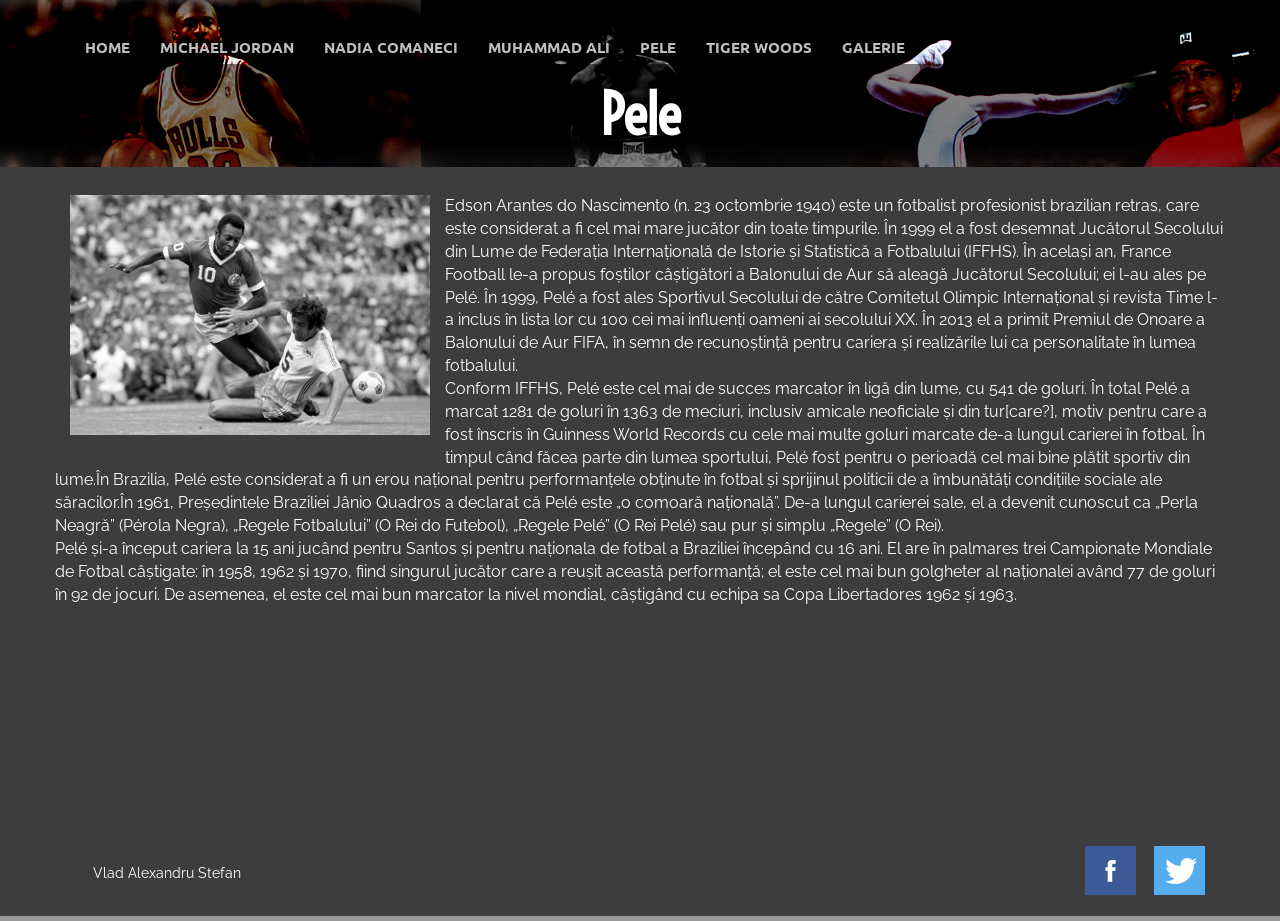
<file: Website MSL/Pele.html>
<!DOCTYPE html>
<html>
<head>
<title>Mari sportivi ai lumii</title>
<link href="css/bootstrap.css" rel="stylesheet">
<link href="css/style.css" rel="stylesheet" type="text/css" media="all" />
<!-- for-mobile-apps -->
<meta name="viewport" content="width=device-width, initial-scale=1">
<meta http-equiv="Content-Type" content="text/html; charset=utf-8" />
<script type="application/x-javascript"> addEventListener("load", function() { setTimeout(hideURLbar, 0); }, false); function hideURLbar(){ window.scrollTo(0,1); } </script>
<!-- //for-mobile-apps -->
<!--fonts-->
<link href='http://fonts.googleapis.com/css?family=Raleway:500,600,700,100,800,900,400,300' rel='stylesheet' type='text/css'>
<link href='http://fonts.googleapis.com/css?family=Ubuntu:400,500,700' rel='stylesheet' type='text/css'>
<link href='http://fonts.googleapis.com/css?family=Voltaire' rel='stylesheet' type='text/css'>
<!--//fonts-->
<script src="js/jquery.min.js"> </script>
</head>
<body>
<!--header-->
	<div class="banner banner2">
		<div class="container">

			<div class="top-menu">
				 	<span class="menu"> </span>
					<ul class="nav navbar-nav">
						<li><a href="index.html">Home <span class="sr-only">(current)</span></a></li>
						<li><a href="Michael.html">Michael Jordan</a></li>
						<li><a href="Nadia.html">Nadia Comaneci</a></li>
						<li><a href="Muhammad.html">Muhammad Ali</a></li>
						<li><a class="active" href="Pele.html">Pele</a></li>
						<li><a href="Tiger.html">Tiger Woods</a></li>
						<li><a href="Galerie.html">Galerie</a></li>
						<div class="clearfix"> </div>
			  		</ul>
			  </div>
			   <!-- script-for-menu -->
		 <script>
				$("span.menu").click(function(){
					$(".top-menu ul").slideToggle("slow" , function(){
					});
				});
		 </script>
		 <!-- script-for-menu -->
		</div>
						 <div class="middl-text2">
			  <a href="index.html"><h2>Pele</h2></a>
			  </div>
	</div>
<!--/header-->
<!--gallery-page-->
<div class="abouts-page">
	<div class="container">

		<div class="row">
		<div class="col-lg-4 col-md-4 col-sm-12 col-xs-12">

						<div class="thumb-pad-2">
							<div class="thumbnail">
								<img src="images/4.jpg" alt="photo">

							</div>
						</div>
					</div>


						<ul class="list list-4">
							<p><font size="3">Edson Arantes do Nascimento (n. 23 octombrie 1940) este un fotbalist profesionist brazilian retras,
								care este considerat a fi cel mai mare jucător din toate timpurile. În 1999 el a fost desemnat Jucătorul Secolului
								din Lume de Federația Internațională de Istorie și Statistică a Fotbalului (IFFHS). În același an, France Football
								 le-a propus foștilor câștigători a Balonului de Aur să aleagă Jucătorul Secolului; ei l-au ales pe Pelé. În 1999,
								  Pelé a fost ales Sportivul Secolului de către Comitetul Olimpic Internațional și revista Time l-a inclus în lista lor
									 cu 100 cei mai influenți oameni ai secolului XX. În 2013 el a primit Premiul de Onoare a Balonului de Aur FIFA,
									  în semn de recunoștință pentru cariera și realizările lui ca personalitate în lumea fotbalului.
							</br>Conform IFFHS, Pelé este cel mai de succes marcator în ligă din lume, cu 541 de goluri. În total Pelé a marcat 1281
							de goluri în 1363 de meciuri, inclusiv amicale neoficiale și din tur[care?], motiv pentru care a fost înscris în
							Guinness World Records cu cele mai multe goluri marcate de-a lungul carierei în fotbal. În timpul când făcea parte din
							lumea sportului, Pelé fost pentru o perioadă cel mai bine plătit sportiv din lume.În Brazilia, Pelé este considerat
							 a fi un erou național pentru performanțele obținute în fotbal și sprijinul politicii de a îmbunătăți condițiile sociale
							 ale săracilor.În 1961, Președintele Braziliei Jânio Quadros a declarat că Pelé este „o comoară națională”.
							 De-a lungul carierei sale, el a devenit cunoscut ca „Perla Neagră” (Pérola Negra), „Regele Fotbalului” (O Rei do Futebol),
							  „Regele Pelé” (O Rei Pelé) sau pur și simplu „Regele” (O Rei).
							 </br>Pelé și-a început cariera la 15 ani jucând pentru Santos și pentru naționala de fotbal a Braziliei începând cu 16 ani.
							  El are în palmares trei Campionate Mondiale de Fotbal câștigate: în 1958, 1962 și 1970, fiind singurul jucător care a
								reușit această performanță; el este cel mai bun golgheter al naționalei având 77 de goluri în 92 de jocuri.
								 De asemenea, el este cel mai bun marcator la nivel mondial, câștigând cu echipa sa Copa Libertadores 1962 și 1963.

						</font></p>

						</ul>
</br></br></br></br></br>
</br></br></br></br></br>
</br></br>
<!--footer-->
						<div class="fotter">
							 <div class="container">
								 <p class="fotter-info">Vlad Alexandru Stefan</p>
								 <div class="social-icons">
									<a href="https://facebook.com/"><span class="beh"> </span></a>
									<a href="https://twitter.com/"><span class="face"> </span></a>

								 </div>
								 <div class="clearfix"> </div>
							 </div>
						</div>
<!--/footer-->
</body>
</html>
</file>
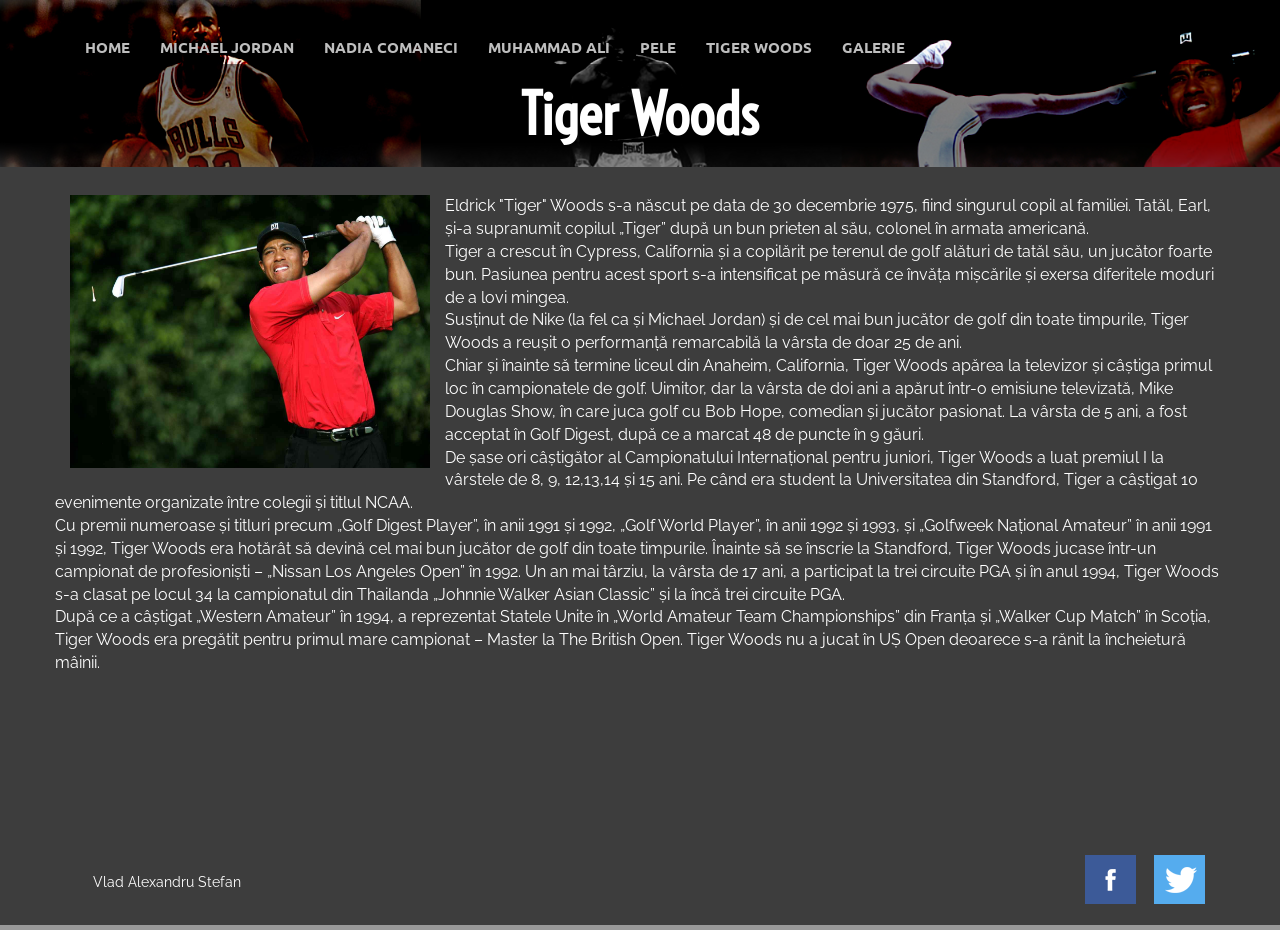
<file: Website MSL/Tiger.html>
<!DOCTYPE html>
<html>
<head>
<title>Mari sportivi ai lumii</title>
<link href="css/bootstrap.css" rel="stylesheet">
<link href="css/style.css" rel="stylesheet" type="text/css" media="all" />
<!-- for-mobile-apps -->
<meta name="viewport" content="width=device-width, initial-scale=1">
<meta http-equiv="Content-Type" content="text/html; charset=utf-8" />
<script type="application/x-javascript"> addEventListener("load", function() { setTimeout(hideURLbar, 0); }, false); function hideURLbar(){ window.scrollTo(0,1); } </script>
<!-- //for-mobile-apps -->
<!--fonts-->
<link href='http://fonts.googleapis.com/css?family=Raleway:500,600,700,100,800,900,400,300' rel='stylesheet' type='text/css'>
<link href='http://fonts.googleapis.com/css?family=Ubuntu:400,500,700' rel='stylesheet' type='text/css'>
<link href='http://fonts.googleapis.com/css?family=Voltaire' rel='stylesheet' type='text/css'>
<!--//fonts-->
<script src="js/jquery.min.js"> </script>
</head>
<body>
<!--header-->
	<div class="banner banner2">
		<div class="container">

			<div class="top-menu">
				 	<span class="menu"> </span>
					<ul class="nav navbar-nav">
						<li><a href="index.html">Home <span class="sr-only">(current)</span></a></li>
						<li><a href="Michael.html">Michael Jordan</a></li>
						<li><a href="Nadia.html">Nadia Comaneci</a></li>
						<li><a href="Muhammad.html">Muhammad Ali</a></li>
						<li><a href="Pele.html">Pele</a></li>
						<li><a class="active" href="Tiger.html">Tiger Woods</a></li>
						<li><a href="Galerie.html">Galerie</a></li>
						<div class="clearfix"> </div>
			  		</ul>
			  </div>
			   <!-- script-for-menu -->
		 <script>
				$("span.menu").click(function(){
					$(".top-menu ul").slideToggle("slow" , function(){
					});
				});
		 </script>
		 <!-- script-for-menu -->
		</div>
						 <div class="middl-text2">
			 <a href="index.html"><h2>Tiger Woods</h2></a>
			  </div>
	</div>
<!--/header-->
<!-- contact-page -->
<div class="abouts-page">
	<div class="container">

		<div class="row">
		<div class="col-lg-4 col-md-4 col-sm-12 col-xs-12">

						<div class="thumb-pad-2">
							<div class="thumbnail">
								<img src="images/5.jpg" alt="photo">

							</div>
						</div>
					</div>


						<ul class="list list-4">
							<p><font size="3">Eldrick "Tiger" Woods s-a născut pe data de 30 decembrie 1975, fiind singurul copil al familiei.
								 Tatăl, Earl, și-a supranumit copilul „Tiger” după un bun prieten al său, colonel în armata americană.
</br>Tiger a crescut în Cypress, California și a copilărit pe terenul de golf alături de tatăl său, un jucător foarte bun.
Pasiunea pentru acest sport s-a intensificat pe măsură ce învăța mișcările și exersa diferitele moduri de a lovi mingea.
							</br> Susținut de Nike (la fel ca și Michael Jordan) și de cel mai bun jucător de golf din toate timpurile,
							Tiger Woods a reușit o performanță remarcabilă la vârsta de doar 25 de ani.
							 </br>Chiar și înainte să termine liceul din Anaheim, California, Tiger Woods  apărea la televizor și câștiga primul
							 loc în campionatele de golf. Uimitor, dar la vârsta de doi ani a apărut într-o emisiune televizată, Mike Douglas Show,
							 în care juca golf cu Bob Hope, comedian și jucător pasionat. La vârsta de 5 ani, a fost acceptat în Golf Digest, după
							 ce a marcat 48 de puncte în 9 găuri.
						 </br> De șase ori câștigător al Campionatului Internațional pentru juniori, Tiger Woods a luat premiul I la vârstele de
						  8, 9, 12,13,14 și 15 ani. Pe când era student la Universitatea din Standford, Tiger a câștigat 10 evenimente organizate
							între colegii și titlul NCAA.
						 <br>Cu premii numeroase și titluri precum  „Golf Digest Player”, în anii 1991 și 1992, „Golf World Player”,
						  în anii 1992 și 1993, și  „Golfweek Național Amateur” în anii 1991 și 1992, Tiger Woods era hotărât să devină cel mai bun
							jucător de golf din toate timpurile. Înainte să se înscrie la Standford, Tiger Woods jucase într-un campionat de
							profesioniști – „Nissan Los Angeles Open” în 1992. Un an mai târziu, la vârsta de 17 ani, a participat la trei circuite
							PGA și în anul 1994, Tiger Woods s-a clasat pe locul 34 la campionatul din Thailanda „Johnnie Walker Asian Classic” și
							la încă trei circuite PGA.
					 </br>După ce a câștigat „Western Amateur” în 1994, a reprezentat Statele Unite în „World Amateur Team Championships”
					 din Franța și  „Walker Cup Match” în Scoția, Tiger Woods era pregătit pentru primul mare campionat –  Master la The British Open.
					  Tiger Woods nu a jucat în UȘ Open deoarece s-a rănit la încheietură mâinii. 

						</font></p>
						</ul>
</br></br></br></br></br></br></br></br></br>
<!--footer-->
						<div class="fotter">
							 <div class="container">
								 <p class="fotter-info">Vlad Alexandru Stefan</p>
								 <div class="social-icons">
									<a href="https://facebook.com/"><span class="beh"> </span></a>
									<a href="https://twitter.com/"><span class="face"> </span></a>

								 </div>
								 <div class="clearfix"> </div>
							 </div>
						</div>
<!--/footer-->
</body>
</html>
</file>
<file: Atestat clasa a XII-a - AUTO/style.css>
body{ margin:0px; 
      padding:0px; 
      background-image:url(images/back2.jpg); 
	  background-repeat:repeat; background-attachment:fixed;
	  background-color:#151515;}
	  
a{ color:#FFF; text-decoration:none; font-weight:bold; font-size:16px;}
a:hover{ color: #0CF; text-decoration:none;font-weight:bold; font-size:16px;}

#container{ width:800px; background-image:url(images/bg.png); background-repeat:repeat;}
#banner{background-image:url(images/banner.jpg); background-repeat:no-repeat; width:800px; height:200px;}
#continut{ width:800px; font-family:Arial, Helvetica, sans-serif; font-size:14px; margin:0px; padding:0px; text-align:left; color:#FFF;}


ul#menu
{
	margin:0;
	padding:0;
	list-style-type:none;
	width:auto;
	position:relative;
	display:block;
	height:36px;
	font-size:12px;
	font-weight:bold;
	background:transparent url("images/bg.jpg") repeat-x top left;
	font-family:"Trebuchet MS",Helvetica,Arial,Verdana,sans-serif;
	border-bottom:1px solid #000000;
	border-top:1px solid #000000;
}

ul#menu li
{
	display:block;
	float:left;
	margin:0;
	pading:0;
}
	
ul#menu li a
{
	display:block;
	float:left;
	color:#999999;
	text-decoration:none;
	font-weight:bold;
	padding:12px 20px 0 20px;
	height:24px;

}
	
ul#menu li a:hover
{	
	color:#FFFFFF;
	background:transparent url("images/over.jpg") no-repeat top right;	
}
</file>
<file: Website MSL/css/style.css>
/*--body--*/
body{
	font-family: 'Raleway', sans-serif;
	margin:0;
	padding:0;
	background:#3D3D3D;
 }

body a{
	transition:0.5s all;
	-webkit-transition:0.5s all;
	-moz-transition:0.5s all;
	-o-transition:0.5s all;
	-ms-transition:0.5s all;
}
h1,h2,h3,h4,h5,h6{
	margin:0;
}

p{
	margin:0;
	color: #FFFFFF;
}
ul{
margin:0;
padding:0;
}
/*--header--*/
.banner{
  background: url(../images/banner45.jpg) no-repeat;
  background-size: cover;
  min-height: 942px;
}
.banner-right-text h3 {
text-align: right;
  color: #BEBEBE;
  font-size: 2em;
   margin: 12px 0;
  font-weight: 600;
}
.banner-right-text {
  float: right;
}
.banner-right-text h3  {
	text-decoration:none !important;
}
.banner-right-text h3 span {
  margin: 0 12px;
  color: #F82F27;
    font-weight: 600;
  font-size: 18px;
}
.banner-right-text h3  i {
	  font-weight: 100;
  font-size: 18px;
  font-style:normal;
  color: #BEBEBE;
}
.nav-wil{
padding:0;
}
.navbar-default .navbar-nav > li > a{
background:none;
color:#1f201d;
font-size:18px;
font-weight:600;
  border-right: 1px solid #dedddd;
  font-family: 'Ubuntu', sans-serif; !important;
}
.nav > li > a {
  padding: 7px 15px !important;
  background: none !important;
  font-size: 1.1em;
  color: #BEBEBE;
    font-weight: bold;
  width: 100%;
  text-transform: uppercase;
  font-family: 'Ubuntu', sans-serif !important;
}
.nav > li > a:hover {
	color: #F82F27  !important;
	  transition: 1s all;
  -webkit-transition: 1s all;
  -moz-transition: 1s all;
  -o-transition: 1s all;
  -ms-transition: 1s all;
}
.navbar-nav {
  float: left;
  padding: 0 0;
  width: 76%;
  margin: 2.6% auto 0;
}
ul.nav.navbar-nav li a.active {
  color: F82F27 !important;
}
.navbar-default .navbar-nav > .active > a, .navbar-default .navbar-nav > .active > a:hover, .navbar-default .navbar-nav > .active > a:focus {
  color: #da4a06;
  background: none;
}
.navbar-default .navbar-nav > li > a:hover, .navbar-default .navbar-nav > li > a:focus {
  color: #da4a06;
  background: none;
}
.navbar-default .navbar-collapse{
  border-color: #fbfbfb;
  box-shadow: 4px 0px 15px 4px #E6E6e6;
}
.navbar-nav > li {
  display: inline-block !important;
}
.middl-text {
   background: rgba(0, 0, 0, 0.49);
  width: 45%;
  padding: 2em 0;
  margin-top: 15em;
}
.middl-text a{
	text-decoration: none;
}
.middl-text a h1 {
  font-family: 'Voltaire', sans-serif;
  font-size: 11em;
  margin-left: 1.4em;
  font-weight: 900;
  color: #fff;
  text-decoration: none;
}
.middl-text p {
   color: #E7E7E7;
  font-size: 1.1em;
  padding: 2em 0 0;
  margin-left: 4em;
  line-height: 1.8em;
}
.middl-text2 a{
	text-decoration:none;
}
.middl-text2 a h2{
	  font-family: 'Voltaire', sans-serif;
	  font-size: 4em;
  color: #fff;
  font-weight: 600;
}
.middl-text2 {
  background: rgba(0, 0, 0, 0.49);
  width: 100%;
  padding: 1.5em 0;
  margin: 0 auto;
  text-align: center;
}
/*--/header--*/
/*--about--*/
.about{
  background: url(../images/pattren.png);
    padding: 5em 0 6em;
  }
.about h4 {
  margin-top: 1em;
}
.relative {
  position: relative;
}
.relative h4 {  font-family: 'Ubuntu', sans-serif;
  position: absolute;
  right: 105%;
  top: 0;
  white-space: nowrap;
  -moz-transform: rotate(-90deg);
  -ms-transform: rotate(-90deg);
  -o-transform: rotate(-90deg);
  -webkit-transform: rotate(-90deg);
  transform: rotate(-90deg);
  -moz-transform-origin: right top;
  -ms-transform-origin: right top;
  -o-transform-origin: right top;
  -webkit-transform-origin: right top;
  transform-origin: right top;
  font-size: 3em;
    color: #F32E28;
  text-transform: uppercase;
      font-weight: 900;
}
.about-text p {
  font-size: 1.1em;
  margin: 0em 0em 1em 0em;
  color: #A9A9A9;
}
p.second-text {
  margin: 0em 0em 1em 6em;
    color: #999999  !important;
}
/*--about-slider--*/
/* start equalizer */
.cf:before,
.cf:after {
    content: " ";
    display: table;
}
.cf:after {
    clear: both;
}
#eq {
	text-align:center;
}
#eq span {
	height:300px;
	display:inline-block;
	margin: 10px 32px;
}
.wrp-eq {
	margin: 0 auto;
}
.ui-slider-vertical {
	width: 8px;
}
.ui-slider-vertical .ui-slider-range-min {
	background: #dadada;
}
.ui-slider-vertical .ui-slider-handle {
	left: -7px;
	border-radius: 50%;
	-moz-border-radius: 50%;
	-webkit-border-radius: 50%;
	-moz-border-radius: 50%;
	outline: none;
	cursor: pointer;
	border: 1px solid #3580AC;
	background: #418BB6;
}
.ui-corner-all {
	border-radius: 0;
	-webkit-border-radius: 0;
	-moz-border-radius: 0;
	-o-border-radius: 0;
}
.herz {
	width: 397px;
	margin: 0 auto;
	padding-top: 20px;
}
.herz div {
	float: left;
	color: #A55C00;
	width: 44px;
	text-align: center;
	font-size: 12px;
	text-shadow: 1px 1px 0px #242424;
}
/* end	equalizer */
#container{  width: 25%;
  float: left;;height:100%;color:#ccc;text-align:center;line-height:50px;padding:20px 0 10px;}
#loader{height: 50px;
  width: 50px;
  border: 3px dashed #d9d9d9;
  margin: 0 auto;
  border-radius: 50%;
  -webkit-border-radius: 50%;
  -moz-border-radius: 50%;
  -o-border-radius: 50%;
  animation: loader 3s infinite linear;
  -webkit-animation: loader 3s infinite linear;}

@keyframes loader{
0% {-webkit-transform:rotate(0deg);transform:rotate(0deg);}
50% {-webkit-transform:rotate(360deg);transform:rotate(360deg);}
100% {-webkit-transform:rotate(0deg);transform:rotate(0deg);}
}

@-webkit-keyframes loader{
0% {-webkit-transform:rotate(0deg);transform:rotate(0deg);}
100% {-webkit-transform:rotate(360deg);transform:rotate(360deg);}
}

@-moz-keyframes loader{
0% {-webkit-transform:rotate(0deg);transform:rotate(0deg);}
100% {-webkit-transform:rotate(360deg);transform:rotate(360deg);}
}
/*--/about-slider--*/
/*--/about--*/
/*--find-dog--*/
.find-dog{
  background: url(../images/pattren.png);
    padding: 5em 0 6em;
  }
  .find-dog h4 {
  margin-top: .5em;
}
  .relative {
  position: relative;
}
ul.service_grid {
  padding: 0;
  list-style: none;
  margin-bottom: 3em;
}
i.s1 {
  width: 62px;
  height: 62px;
  background: url(../images/index-find11.png) no-repeat 0px 0px;
  float: left;
  margin:0 1em 0 0;
}
ul.service_grid:hover i.s1 {
  background: url(../images/index-find11.png) no-repeat 0px -62px;
}
ul.service_grid li.desc {
  overflow: hidden;
}
ul.service_grid li.desc h3{
  color: #3C3C3C;
	font-weight:800;
	font-size:1.1em;
	text-transform:uppercase;
}
ul.service_grid li.desc p{
  color: #909090;
  font-size: 1em;
  line-height: 1.5em;
  padding: 10px 0;
}
i.s2{
  width: 62px;
  height: 62px;
   background: url(../images/index-find11.png) no-repeat -62px 0px;
  float: left;
  margin:0 1em 0 0;
}
ul.service_grid:hover i.s2 {
  background: url(../images/index-find11.png) no-repeat -62px -62px;
}
i.s3{
  width: 62px;
  height: 62px;
    background: url(../images/index-find11.png) no-repeat -124px 0px;
  float: left;
  margin:0 1em 0 0;
}
ul.service_grid:hover i.s3 {
  background: url(../images/index-find11.png) no-repeat -124px -62px;
}
i.s4{
  width: 62px;
  height: 62px;
  background: url(../images/index-find11.png) no-repeat -186px 0px;
  float: left;
  margin:0 1em 0 0;
}
ul.service_grid:hover i.s4 {
  background: url(../images/index-find11.png) no-repeat -186px -62px;
}
i.s5{
  width: 62px;
  height: 62px;
  background: url(../images/index-find11.png) no-repeat -248px 0px;
  float: left;
  margin:0 1em 0 0;
}
ul.service_grid:hover i.s5 {
   background: url(../images/index-find11.png) no-repeat -248px -62px;
}
i.s6{
  width: 62px;
  height: 62px;
  background: url(../images/index-find11.png) no-repeat -310px 0px;
  float: left;
  margin:0 1em 0 0;
}
ul.service_grid:hover i.s6 {
  background: url(../images/index-find11.png) no-repeat -310px -62px;
}
/*--/find-dog--*/
/*--support--*/
.support{
  background: url(../images/pattren.png);
    padding-bottom: 6em;
  }
  .support h4 {
	   margin-top: 1.2em;
	}
  .textimonials-section{
  background: url('../images/t-bg.jpg') no-repeat;
  background-size: cover;
  -webkit-background-size: cover;
  -moz-background-size: cover;
  -o-background-size: cover;
  min-height: 330px;
  padding: 5em 0 4em;
}
.textimonials-section h5{
color: #646464;
  text-transform: uppercase;
  font-size: 1.2em;
  font-weight: 400;
  margin: 1.2em 0 .5em 0;
  line-height: 1.6em;
}
.textimonials-section p{
	color:#646464;
	font-size:1.5em;
	font-weight:500;
	font-style:italic;
	  margin-bottom: 2em;
}
.textimonials-section a{
	text-transform:uppercase;
	color:#fff;
	border:2px solid #fff;
	padding:0.9em 2em;
	text-decoration:none;
	font-weight:400;
	font-size:1.4em;
	z-index: 1;
}
.textimonials-section a:hover {
  background: #F32E28;
  border: 2px solid #F32E28;
  color: #fff;
}
/*--/support--*/
/*--gallery--*/
.gallery {
	  background: url(../images/pattren.png);
  text-align: center;
}
.gallery h4 {
   margin-top: 5em;
}
.gallery h3 span.left-icon {
  background: url(../images/left.png) no-repeat 0px 10px;
  width: 204px;
  height: 50px;
  display: block;
  float: left;
}
.gallery h3 span.right-icon {
  background: url(../images/right.png) no-repeat 0px 10px;
  width: 204px;
  height: 50px;
  display: block;
  float: right;
}
/*--portfolio--*/
/*-----------------------------------------------------------------------------------*/
.b-link-stripe{
	position:relative;
	display:inline-block;
	vertical-align:top;
	font-weight: 300;
	overflow:hidden;
}
.b-link-stripe .b-wrapper{
  position: absolute;
  width: 78%;
  height: 100%;
  top: 0;
  left: 0;
  text-align: center;
  color: #ffffff;
  overflow: hidden;
}
.b-link-stripe .b-line{
	position:absolute;
	top:0;
	bottom:0;
	width:20%;
	background:rgba(15, 207, 140, 0.9);
	transition:all 0.5s linear;
	-moz-transition:all 0.5s linear;
	-ms-transition:all 0.5s linear;
	-o-transition:all 0.5s linear;
	-webkit-transition:all 0.5s linear;
	opacity:0;
	visibility:hidden; /* lt-ie9 */
}
/*-----------------------------------------------------------------------------------*/
/*	Animation effects
/*-----------------------------------------------------------------------------------*/
.b-animate-go{
	text-decoration:none;
}
.b-animate {
transition: all 0.5s;
  -moz-transition: all 0.5s;
  -ms-transition: all 0.5s;
  -o-transition: all 0.5s;
  -webkit-transition: all 0.5s;
  visibility: hidden;
  font-size: 30px;
  font-weight: 100;
  width: 76%;
  line-height: 1.3em;
  margin: 0 auto;
  top: 39%;
  font-style: italic;
}
.b-animate img{
	margin-top:12%;
	display: -webkit-inline-box;
}
/* lt-ie9 */
.b-animate-go:hover .b-animate{
	visibility:visible;
}
.b-from-left{
	position:relative;
	left:-100%;
}
.b-animate-go:hover .b-from-left{
	left:0;
}
span.m_4{
	font-size:14px;
	font-weight:400;
}
p.m_5 {
	margin: 2% auto 5%;
	width: 70%;
	color: #283A47;
	font-size: 1.1em;
	font-weight: 600;
	line-height: 1.5em;
	text-align: center;
}
.project-top h3 {
  float: left;
  color: #324B73;
  font-weight: 900;
  font-size: 2em;
  margin-top: 2em;
}
/*--team--*/
.span_1_of_4 {
	width: 22.8%;
}
.col_1_of_4 {
	display: block;
	float: left;
	margin: 1% 0 1% 2.6%;
	background: #FFF;
}
.b-wrapper:hover {
	 background: rgba(243, 46, 40, 0.66);
	transition: 0.5s all;
	-webkit-transition: 0.5s all;
	-o-transition: 0.5s all;
	-moz-transition: 0.5s all;
	-ms-transition: 0.5s all;
}
/* lt-ie9 */
.b-link-stripe:hover .b-line{
	visibility:visible;
}
.b-link-stripe .b-line1{
	left:0;
}
.b-link-stripe .b-line2{
	left:20%;
	transition-delay:0.1s !important;
	-moz-transition-delay:0.1s !important;
	-ms-transition-delay:0.1s !important;
	-o-transition-delay:0.1s !important;
	-webkit-transition-delay:0.1s !important;
}
.b-link-stripe .b-line3{
	left:40%;
	transition-delay:0.2s !important;
	-moz-transition-delay:0.2s !important;
	-ms-transition-delay:0.2s !important;
	-o-transition-delay:0.2s !important;
	-webkit-transition-delay:0.2s !important;
}
.b-link-stripe .b-line4{
	left:60%;
	transition-delay:0.3s !important;
	-moz-transition-delay:0.3s !important;
	-ms-transition-delay:0.3s !important;
	-o-transition-delay:0.3s !important;
	-webkit-transition-delay:0.3s !important;
}
.b-link-stripe .b-line5{
	left:80%;
	transition-delay:0.4s !important;
	-moz-transition-delay:0.4s !important;
	-ms-transition-delay:0.4s !important;
	-o-transition-delay:0.4s !important;
	-webkit-transition-delay:0.4s !important;
}
.b-link-stripe:hover .b-line{
	opacity:1;
}
#portfoliolist .portfolio {
  -webkit-box-sizing: border-box;
  -moz-box-sizing: border-box;
  -o-box-sizing: border-box;
  width: 24%;
  display: none;
  float: left;
  overflow: hidden;
  margin: 0 1% 1% 0;
    background: none;
}
.portfolio.icon.mix_all {
  padding: 0;
}
div#portfoliolist {
  padding: 0.5% 0px;
}
.project h5 {
  color: #334D72;
  text-align: center;
  font-size: 2.6em;
  font-weight: 600;
  padding: 1em 0 0em;
}
.portfolio-wrapper {
		overflow:hidden;
		position: relative !important;
		cursor:pointer;
	}
.portfolio img {
		/*--position: relative;--*/
		transition: all 300ms!important;
		-webkit-transition: all 300ms!important;
		-moz-transition: all 300ms!important;
	}
.portfolio .label {
		position: absolute;
		width: 100%;
		height:40px;
		bottom:-40px;
	}
.portfolio .label-bg {
			background: #22B4B8;
			width: 100%;
			height:100%;
			position: absolute;
			top:0;
			left:0;
		}
.portfolio .label-text {
			color:#fff;
			position: relative;
			z-index:500;
			padding:5px 8px;
		}

.portfolio .text-category {
				display:block;
				font-size:9px;
				font-size: 12px;
				text-transform:uppercase;
			}
/* Self Clearing Goodness */
.container:after { content: "\0020"; display: block; height: 0; clear: both; visibility: hidden; }
.clearfix:before,
.clearfix:after,
.row:before,
.row:after {
  content: '\0020';
  display: block;
  overflow: hidden;
  visibility: hidden;
  width: 0;
  height: 0;
   }
.row:after,
.clearfix:after {
  clear: both;
   }
.row,
.clearfix {
  zoom: 1;
   }

.clear {
  clear: both;
  display: block;
  overflow: hidden;
  visibility: hidden;
  width: 0;
  height: 0;
}
/*--/gallery--*/
/*--contact--*/
.contact{
	background: url(../images/pattren.png);
	  padding: 6em 0 10em;
}
.contact-address {
  text-align: center;
}
.contact-logo img {
  margin: 6em 0em 0em 0em;
}
.contact-top-one h6 {
  width: 50%;
  margin: 0 auto;
  line-height: 1.8em;
  color: #7B7979;
}
.contact-address h5 {
  color: #3A3A3A;
  font-size: 1.3em;
  font-weight: 500;
  line-height: 1.6em;
    margin: 1em 0 0;
}
.contact-top-one p {
  width: 50%;
  margin: 0 auto;
  line-height: 1.8em;
  color: #666565;
}
.contact-address p a {
  color: #858585;
  font-size: 1em;
  margin: 1em 0px;
  line-height: 1.8em;
}
.contact-address p a:hover {
  color: #F32E28;
}
.contact-top-right form input[type="text"] {
  width: 32.7%;
  color: #898888;
  outline: none;
  font-size: 1em;
  padding: 10px 10px;
  margin-bottom: 1em;
    border: solid 1px #6B6B6B;
  -webkit-appearance: none;
  background: none;
}
.contact-top-right form textarea {
  resize: none;
  width: 100%;
  color: #898888;
  font-size: 1em;
  outline: none;
  padding: 10px 10px;
  border: solid 1px #6B6B6B;
  min-height: 12em;
  -webkit-appearance: none;
   background: none;
}
.sub-button {
  margin-top: .5em;
  text-align: center;
}
.sub-button input[type="submit"] {
  border: none;
  outline: none;
  color: #fff;
    background: #6E6E6E;
  padding: 9px 28px;
  font-size: 1.2em;
  font-weight: 600;
  -webkit-appearance: none;
  float: left;
}
.sub-button input[type="submit"]:hover {
    background: #F82F27;
  transition: 0.5s all;
  -webkit-transition: 0.5s all;
  -moz-transition: 0.5s all;
  -ms-transition: 0.5s all;
  -o-transition: 0.5s all;
}
/*--/contact--*/
/*--footer--*/
.fotter{
  background: #3D3D3D;
  color: #ffffff;
  font-size: 1em;
  /*position: static;*/
  position: absolute;





}
p.fotter-info{
	float:left;
	color:#fff;
	margin: 17px 0 0 23px;
}
p.fotter-info a{
	color:#fff;
}
p.fotter-info a:hover{
	color:#E04444;
}
.social-icons{
	float:right;
}
.social-icons a span {
	width: 53px;
	height: 50px;
	background: url('../images/social.png') no-repeat 0px 0px;
	display: inline-block;
	margin: 0 5px;
}
.social-icons a span.beh {background-position:0px 0px;
}
.social-icons a span.beh:hover{background-position: 1px -67px;
}
.social-icons a span.face {background-position: -58px 0px;
}
.social-icons a span.face:hover{background-position: -58px -67px;
}
.social-icons a span.pin{background-position: -119px 0px;
}
.social-icons a span.pin:hover{background-position: -119px -67px;
}
.social-icons a span.br{background-position:-179px 0px;
}
.social-icons a span.br:hover{background-position:-179px -67px;
}
/*--/footer--*/
/*--about-page--*/
.banner2 {
  min-height: 110px;
}
.row {
  padding: 2em 0 0;
}
.title.title-1 {
   color: #999;
  font-weight: 700;
  font-size: 1.7em;
}
.title.title-1 + .thumb-pad-2 {
  margin-top: 36px;
}
.thumbnail {
  border: none;
  padding: 0;
  border-right: 0;
  background-color: transparent;
  border-radius: 0;
}
.thumb-pad-2 .thumbnail .caption {
  padding-bottom: 1px;
  padding-top: 24px;
}
.thumb-pad-2 .thumbnail .caption h6 {
  font-size: 1em;
  line-height: 1.5em;
  color: #D26201;
  font-style: italic;
}
.thumb-pad-2 .thumbnail .caption h6 + p {
  margin-top: 18px;
}
.thumb-pad-2 .thumbnail .caption p {
  color: #7c7c7c;
}
.title.title-1 + .list-4 {
  margin-top: 34px;
}
ul.list.list-4 li {
  margin: 20px 0;
}
.list.list-4 .date {
  display: block;
  float: left;
  font-size: 16px;
  color: #171717;
  margin-right: 11px;
}
.box.box-2 h6 {
    color: #D26201;
  margin: 10px 0;
  line-height: 1.5em;
  font-size: 1em;
  font-style: italic;
}
.box.box-2 h6 + p {
  margin-top: 18px;
}
.box.box-2 p + .list-1 {
  margin-top: 23px;
}
ul.list.list-4 {
  list-style: none;
}
ul.list.list-1 {
  list-style: none;
}
.list.list-1 li {
  line-height: 30px;
}
.list.list-1 li a {
  font-size: 13px;
  color: #7c7b7b;
  -webkit-transition: 0.3s;
  -o-transition: 0.3s;
  transition: 0.3s;
}
.list.list-1 li a:hover {
  margin-left: 4px;
    color: #F82F27;
  text-decoration:none;
}
.list.list-1 li a:before {
  content: "";
  width: 5px;
  height: 5px;
  border-radius: 147px;
  background: #F82F27;
  margin-right: 8px;
  display: inline-block;
  -webkit-transition: 0.3s;
  -o-transition: 0.3s;
  transition: 0.3s;
}
.list.list-4 .wrapper {
  display: block;
  overflow: hidden;
  font-size: 13px;
  color: #FFFFFF;
  line-height: 21px;
}
.abouts-page h5 {
	  font-family: 'Ubuntu', sans-serif;
	    font-weight: 900;
  font-size: 3em;
  text-align: center;
  color: #F82F27;
  padding: 1em 0;
}
.abouts-page {
  border-bottom: 5px solid#999;
   padding-bottom: 5em;
}
.box-2 h5 {
  color: #999;
  font-weight: 700;
  font-size: 1.7em;
  text-align: left;
  padding: 20px 0 10px;
}
.team{
	text-align:center;
	   padding: 3em 0 0;
}
.team h2 {
  color: #F82F27;
  text-align: center;
  font-size: 2em;
  font-weight: 600;
  padding: 0;
}
.team-grid-left {
  border: 5px solid #353535;
  margin-right: 11px;
  padding: 0;
  width: 24%;
}
.team-grid-left:hover {
	border: 5px solid #F82F27;
}
.team-grid-left h4{
	font-size: 1.5em;
	font-weight: 700;
	color: #22383f;
	padding: 0.5em 0;
}
.team-grid-left p{
  font-size: .9em;
  color: #999;
  padding: 23px 0px 23px 15px;
  text-align: left;
}
.team-grid {
	padding: 3em 0 0;
}
.about {
  padding: 2.6em 0 2em;
}
.team-top img {
  width: 100%;
  margin: 0 auto;
}
/*--/about-page--*/
/*--find-page--*/
.find-page h5 {
		  font-family: 'Ubuntu', sans-serif;
	    font-weight: 900;
  font-size: 3em;
  text-align: center;
  color: #F82F27;
  padding: 1em 0;
}
.find-text h4 {
  color: #4A4A4A;
  font-size: 1em;
  line-height: 1.5em;
  margin-bottom: .5em;
}
.find-text p {
  color: #999;
  font-size: .9em;
  padding: 1em 0 2em;
    line-height: 1.8em;
}
.find-text a {
  background: #F82F27;
  border:1px solid #F82F27;
  color: #fff;
  padding: 10px 10px;
  font-size: 1.2em;
  letter-spacing: 2px;
  font-weight: 700;
}
.find-text a:hover {
	 background: none;
	 border:1px solid #F82F27;
	 color:#F82F27;
	 text-decoration:none;
}
.search-dogs {
  padding: 5em 0;
}
.search-dogs h4 {
  color: #F82F27;
  font-size: 2em;
  font-weight: 600;
  padding: .5em 0;
  text-align: center;
  text-transform: uppercase;
}
.find-grid-text p {
  font-size: 1em;
  margin-bottom: 1em;
  color: #3D3D3D;
  padding-top: 4em;
    line-height: 1.8em;
}
p.simple-text {
  padding: 0;
  color: #999;
  font-size: .9em;
    line-height: 1.8em;
}
.findgrid-bottom {
  padding: 0 0 7em;
}
.dog-information h5 {
  font-size: 1.5em;
  color: #646464;
  padding: 0em 0 .8em;
  font-weight: 600;
  text-transform: uppercase;
}
.findgrid-bottom h4 {
  color: #F82F27;
  font-size: 2em;
  font-weight: 600;
  padding: 0em 0 3em;
  text-align: center;
  text-transform: uppercase;
}
.dog-information h6 {
  font-size: 1.5em;
  text-transform: uppercase;
  text-align: center;
  padding-bottom: 1em;
}
.dog-information p {
  line-height: 1.8em;
  font-size: 1em;
}
.dog-information p {
  line-height: 1.8em;
  font-size: 1em;
}
p.dog-text {
  margin-top: 1em;
  font-size: 1em;
  font-weight: 400;
  color: #999;
  line-height: 1.8em;
}
div#section-4 {
  margin-top: 1em;
}
.find-text {
  margin-top: 1em;
}
.bottom-grids-left {
  margin-top: 4em;
}
/*--/find-page--*/
/*--404-page--*/
.error-page{
	padding: 10em 0 18em;
}
.error-info h3{
	  font-family: 'Ubuntu', sans-serif;
	margin:0;
	font-size:12em;
	font-weight:700;
	text-align:center;
	color:#F82F27;
}
.error-info h3 span{
	color:#3d3d3d;
}
.error-info p:nth-child(2){
	color:#974901;
}
.error-info p:nth-child(3){
	color:#3d3d3d;
	margin:0 0 50px 0
}
.error-info p{
	text-align:center;
	font-size:14px;
	margin:20px 0;
	font-weight:600;
}
.error-info{
	text-align:center;
	margin-top:65px;
	}
.error-info a{
	color: #ffffff;
	padding: 12px 35px;
    text-decoration: none;
	font-size: 14px;
	letter-spacing:3px;
	background: #F82F27;
	}
.error-info a:hover{
text-decoration: none;
  background: #DADADA;
  color: #D13F3F;
	}
/*--/404-page--*/
/*--gallery--*/
.gallery-page h4 {
		  font-family: 'Ubuntu', sans-serif;
	    font-weight: 900;
  font-size: 3em;
  text-align: center;
  color: #F82F27;
  padding: 1em 0;
}
.gallery-info {
  padding-bottom: 4em;
}
/*--/gallery--*/
/*--contacct-page--*/
.map h3{
		  font-family: 'Ubuntu', sans-serif;
	    font-weight: 900;
  font-size: 3em;
  text-align: center;
  color: #F82F27;
  padding: 1em 0;
    text-transform: uppercase;
}
.map iframe {
  width: 100%;
  height: 340px;
}
p.gal-txt {
  color: #000;
  font-size: 14px;
  margin: 0 auto 3em;
  line-height: 1.7em;
  width: 50%;
  text-align: center;
}
.contact-us h4 {
	color:#F82F27;
	font-size: 24px;
	font-weight: 600;
	margin: 0 0 1em 0;
}
.contact-us-form {
	   padding: 6em 0 4em;
}
.contact-us-form-left p {
	color: #000;
	font-size: 14px;
	margin: 0 auto 1em;
	line-height: 1.7em;
}
.contact-us-form-left h5 {
	color:#F82F27;
	font-size: 18px;
	font-weight: 600;
	margin: 1.5em 0;
}
.contact-us-form-left a{
	color: black;
	font-weight: 400;
	font-size: 15px;
	margin:0;
	text-decoration:none;
}
.contact-us-form-left a:hover{
	color:#974901;
	text-decoration:none;
	transition:.5s all;
}
.contact-us input[type="text"] {
	display: inline-block;
	background: none;
	border: 1px solid #000;
	width: 31%;
	outline: none;
	font-size: 18px;
	color: #5b5b5b;
	font-weight: 500;
	padding: 10px 15px 10px 15px;
}
.contact-us input[type="email"] {
	display: inline-block;
	background: none;
	border: 1px solid #000;
	width: 32%;
	margin:0 .9em;
	outline: none;
	font-size: 18px;
	color: #5b5b5b;
	font-weight: 500;
	padding: 10px 15px 10px 15px;
}
.contact-us textarea {
	background: none;
	border: 1px solid #000;
	border-bottom: 1px solid #000;
	width: 100%;
	display: block;
	height: 150px;
	outline: none;
	font-size: 18px;
	color: #5b5b5b;
	font-weight: 500;
	resize: none;
	padding: 10px 15px 10px 15px;
	margin:1.5em 0;
}
.contact-us input[type="submit"]{
	background: none;
	border: 1px solid #F82F27;
	padding: .5em 0;
	width: 21%;
	font-size: 16px;
	color: #F82F27;
	font-weight: 500;
	letter-spacing: 1px;
	outline: none;
	transition: .5s all;
}
.contact-us textarea:hover{
	border: 1px solid #F82F27;
}
.contact-us input[type="email"]:hover{
	border: 1px solid #F82F27;
}
.contact-us input[type="text"]:hover{
	border: 1px solid #F82F27;
}
.contact-us input[type="submit"]:hover{
	color: #fff;
	background:#F82F27;
	outline: none;
}
.contact-us-design p.dr-text {
	width: 76%;
}
.contact-us-rd-more {
	margin: 3em 0;
}
.contact-us-rd-more a{
	color: white;
	border-color: white;
}
/*--conatact-page--*/
/*--responsive--*/
@media (max-width: 1440px){
	.banner {
	  min-height: 810px;
	}
	.banner2 {
	  min-height: 0;
	}
	.middl-text a h1 {
	  font-size: 10em;
	}
}
@media (max-width: 1366px){
	.middl-text a h1 {
	  font-size: 9em;
	}
}
@media (max-width: 1024px){
	.navbar-nav {
	  width: 70%;
	}
	.middl-text {
	  width: 55%;
	  margin-top: 4em;
	    padding: 1em 0;
	}
	.middl-text p {
	  font-size: 1em;
	  padding: 2em 0 0;
	  margin-left: 3em;
	  line-height: 1.8em;
	}
	.banner {
	  min-height: 500px;
	}
	.banner2 {
	  min-height: 0;
	}
	.about-text p {
	  font-size: .9em;
	  width: 85%;
	  margin: 0 auto;
	}
	.relative h4 {
	right: 105%;
	}
	.relative {
	  width: 900px;
	}
	.b-link-stripe .b-wrapper {
	  width: 100%;
	}
	.b-wrapper img {
	  display: none;
	}
	.textimonials-section h5 {
	  width: 87%;
	  margin: 34px auto 9px;
	}
	.contact {
	  padding: 4em 0 4em;
	}
	.contact-logo img {
	  margin: 8em 0em 0em 0em;
	  width: 188px;
	}
	.contact-top-right form input[type="text"] {
	  width: 32.6%;
	}
	.team-grid-left {
	  width: 23.8%;
	}
	div#section-4 iframe {
	  width: 100%;
	}
	.search-dogs {
	  padding: 5em 0 2em;
	}
	.findgrid-bottom h4 {
	  padding: 0em 0 2em;
	}
	.dog-img img {
	  width: 100%;
	}
	.contact-us input[type="text"] {
	  width: 30.6%;
	}
	.portfolio img {
	  width: 100%;
	}
	.gallery-page {
	  padding-left: 14px;
	}
	.find-dog {
	  padding: 5em 0 2em;
	}
	.title.title-1 {
	  font-size: 1.67em;
	}
	.gallery h4 {
	  margin-top: 3em;
	}
	.support {
	  padding-bottom: 0;
	}
	p.simple-text {
	  font-size: .875em;
	}
	.find-text h4 {
	  margin-bottom: 0;
	    font-size: .875em;
	}
}
@media (max-width: 768px){
	span.menu:before {
		content: url(../images/nav-icon.png);
		cursor: pointer;
		height:32px;
	}
	.banner-2 {
	  min-height: 0px;
	}
	.top-menu {
		width: 3%;
		  float: left;
		margin:0;
	}
	.top-menu  ul{
		display:none;
	}
	.top-menu  ul li {
	  font-size: 12px;
	  display: inline-block;
	  width: 100%;
	  padding: 0;
	  margin: 0;
	}
	.top-menu ul li a {
		   padding: 10px 10px;
		font-size: 13px;
		width: 100%;
		font-weight:600;
		display:block;
	}
	.top-menu ul li a:hover{
		color:#fff;
		  padding: 10px 10px;
	}
	 span.menu{
		display:block;
		  float: left;
		    margin: 34px 0 0 21px;
	}
	.top-menu  ul{
	  margin: 0;
	  z-index: 999;
	  position: absolute;
	  width: 96%;
	  text-align: center;
	    top: 9%;
	  left: 2%;
	     background: rgba(0, 0, 0, 0.9);
	}
	.middl-text img {
	  width: 50%;
	  margin-left: 11em;
	}
	.middl-text p {
	  font-size: .875em;
	}
	.banner {
	  min-height: 430px;
	}
	.middl-text {
	  width: 46%;
	  margin-top: 7em;
	}
	.about-text p {
	  font-size: .875em;
	  width: 100%;
	  margin: 0 auto 3%;
	}
	.relative {
	  width: 660px;
	}
	ul.service_grid {
	  margin-bottom: 2em;
	}
	.relative h4 {
	    font-size: 2em;
	}
	#portfoliolist .portfolio {
	width: 48%;
	   margin: 0 0 2% 1.5%;
	}
	.textimonials-section h5 {
	  width: 84%;
	  margin: 27px auto 9px;
	  font-size: .975em;
	}
	.textimonials-section a {
	  padding: 13px 15px;
	    font-size: 1.2em;
	}
	.textimonials-section p {
	  font-size: 1em;
	  margin-bottom: .8em;
	}
	.textimonials-section {
	  min-height: 243px;
	  padding: 2em 0 2em;
	}
	.find-dog {
	  padding: 3em 0 1em;
	}
	.contact {
	  padding: 2em 0 2em;
	}
	.support {
	  padding-bottom: 1em;
	}
	.contact-logo img {
	  margin: 0;
	}
	.contact-logo {
	  text-align: center;
	}
	.banner2 {
	  min-height: 0;
	}
	.abouts-page h5 {
		  font-size: 2em;
	  padding: 1em 0 .5em;
	}
	.title.title-1 {
	    font-size: 1em;
	  text-align: center;
	  padding: 14px 0;
	}
	.title.title-1 + .thumb-pad-2 {
	  margin-top: 25px;
	}
	.team h2 {
	  font-size: 1.7em;
	}
	.team {
	  padding: 1em 0 0;
	}
	.team-grid-left {
	  width: 48.47%;
	  float: left;
	  margin-bottom: 1em;
	}
	.abouts-page {
	  padding-bottom: 2em;
	}
	.find-page h5 {
	  font-size: 2.5em;
	  padding: .6em 0 .1em;
	}
	.search-dogs {
	  padding: 1em 0 0em;
	}
	.find-grid-text p {
	  padding-top: 1em;
	}
	.findgrid-bottom h4 {
	    padding: 1em 0 1.2em;
	}
	.findgrid-bottom {
	  padding: 0 0 3em;
	}
	.find-page h5 {
	  font-size: 2em;
	  padding: 1em 0 .7em;
	}
	.dog-img img {
	  width: 50%;
	}
	.dog-img {
	  text-align: center;
	}
	.dog-information p {
	  font-size: .875em;
	}
	p.dog-text {
	  font-size: .875em;
	}
	.error-page {
	  padding: 0em 0 6em;
	}
	.b-link-stripe .b-wrapper {
	  width: 100%;
	}
	.contact-us-form-left {
	  text-align: center;
	}
	.row {
	  padding: 0em 0 0;
	}
	.gallery-page h4 {
	  font-size: 2em;
	}
	.map h3 {
	  font-size: 2em;
	  padding: .7em 0;
	}
	.contact-us-form {
	  padding: 2em 0 2em;
	}
	.contact-top-right form input[type="text"] {
	  width: 32.9%;
	}
	.gallery h3 span.right-icon {
	  height: 0px;
	}
	.dog-information h6 {
	  padding: 1em 0 .7em;
	}
	h3.title.title-1.about-h3 {
	  font-size: 1.8em;
	}
	.box.box-2 h6 {
	  margin: 20px 0 0;
	}
	p.fotter-info {
	  margin: 17px 0 20px 0;
	  float: none;
	  text-align: center;
	}
	.social-icons {
	  float: none;
	  text-align: center;
	}
	.gallery-page {
	  padding-left: 0;
	  padding-right:0;
	}
	p.gal-txt {
	  margin: 0 auto 2em;
	  width: 100%;
	}
	.middl-text a h1 {
	   font-size: 5em;
	}
}
@media (max-width: 667px){
	.relative {
	  width: 554px;
	}
	.middl-text a h1 {
	  font-size: 4em;
	}
}
@media (max-width: 640px){
	.middl-text {
	  width: 44%;
	  margin-top: 0em;
	}
	.middl-text p {
	   padding: .9em 0 0em;
	  font-size: .85em;
	  margin-left: 1em;
	  line-height: 1.3em;
	}
	.banner {
	   min-height: 145px;
	}
	.middl-text img {
	  width: 48%;
	  margin-left: 7em;
	}
	.relative {
	  width: 550px;
	}
	ul.service_grid li.desc p {
	  font-size: .875em;
	  padding: 5px 0;
	}
	.relative h4 {
	  margin-top: 57px;
	}
	.find-dog {
	  padding: 0em 0 1em;
	}
	.about {
	  padding: 1em 0 1em;
	}
	.title.title-1 {
	  padding: 0;
  		font-size: .9em;
	}
	.b-link-stripe .b-wrapper {
	  width: 83%;
	}
	.abouts-page h5 {
	  font-size: 1.5em;
	  padding: 1.5em 0 1.1em;
	}
	.team-grid-left {
	   width: 44%;
  margin-left: 23px;
	}
	.team-grid {
	  padding: 2em 0 0;
	}
	.contact-us input[type="text"] {
	  width: 30.48%;
	}
	.container {
	   width: 613px;
  		margin-left: 0;
	}
	.relative h4 {
position: none;
  transform: none;
  margin: 0em 0 0;
  top: -33px;
  right: 41%;
	}
	.about h4 {
  margin: 1.3em 0;
}
.about-text p {
   padding-top: 4em;
}
.textimonials-section {
  margin-top: 3em;
}
.support h4 {
  margin: 0.5em -2em 0 0;
}
.find-dog h4 {
  margin: 1em 1em 0 0;
}
.benefit {
  margin-top: 4em;
}
.support {
  margin-bottom: 3em;
}
.gallery h3 span.left-icon {
  height: 21px;
}
.contact h4 {
  margin-right: -2em;
}
	.contact-top-right form textarea {
	  min-height: 9em;
	}
	.contact-us input[type="email"] {
	  margin: 0 .88em;
	}
	.project {
  margin-bottom: 1.5em;
}
.contact-logo {
  margin-top: 2em;
}
p.fotter-info {
  float: none;
  color: #fff;
  margin: 17px 0 24px 0;
  text-align: center;
}
.social-icons {
  float: none;
  text-align: center;
  margin-top: 1em;
}
.contact-top-right form input[type="text"] {
  width: 32.7%;
}
h3.title.title-1.about-h3 {
  font-size: 1.5em;
    margin-top: .5em;
}
.box.box-2 h6 {
  margin: 38px 0 0 0;
}
.findgrid-bottom h4 {
  padding: 1em 0 1.2em;
}
.dog-information h6 {
  padding: 1em 0;
}
.box.box-2 h6 + p {
  line-height: 1.8em;
    font-size: .91em;
}
p.gal-txt {
  color: #000;
  font-size: .9em;
  margin: 0 auto 2em;
  line-height: 1.7em;
  width: 100%;
  text-align: center;
}
.middl-text a h1 {
  font-size: 4em;
}
}
@media (max-width: 600px){
	.container {
	  width: 582px;

}
@media (max-width: 568px){
	.container {
	  width: 543px;
	}
	.middl-text a h1 {
	  font-size: 3em;
	}
}
@media (max-width: 480px){
	.container {
	  width: 460px;
	}
	.textimonials-section h5 {
	  width: 96%;
	  font-size: .875em;
	}
	.textimonials-section a {
	  padding: 8px 8px;
	  font-size: 1em;
	}
	.portfolio img {
	  width: 100%;
	}
	.b-link-stripe .b-wrapper {
	  width: 100%;
	}
	.b-wrapper img {
	  display: none;
	}
	#portfoliolist .portfolio {
	  width: 49.5%;
	  margin: 0 0 .5% .5%;
	}
	.middl-text p {
	  font-size: .6em;
	  margin-left: 3em;
	}
	.relative h4 {
	  right: 40%;
	    top: 3px;
	  margin: 0;
	  font-size: 1.7em;
	}
	.about-text {
	  padding-top: 3em;
	}
	.benefit {
	    margin-top: 4em;
	}
	.textimonials-section {
	  margin-top: 3.7em;
	}
	.text-center h4 {
	  margin-right: -2em;
	}
	.contact h4 {
	  margin: 0em -2em 0 0;
	}
	.contact-logo {
	  margin: 5em 0 0 0;
	}
	.team-grid-left {
	  width: 47%;
	}
	.team-grid {
	  margin-left: 19px;
	}
	.search-dogs h4 {
	  padding: 1.2em 0 .5em;
	}
	.contact-us input[type="text"] {
	    width: 30%;
	  font-size: 14px;
	}
	.contact-us textarea {
	    font-size: 14px;
	  margin: 0.5em 0;
	}
	.contact-us input[type="email"] {
	  font-size: 14px;
	}
	.contact-us-form-right {
	  margin-top: 3em;
	  text-align: center;
	}
	p.fotter-info {
	   margin: 0px 0 20px 20px;
  		font-size: 0.875em;
	}
	.social-icons {
	  float: none;
	  text-align: center;
	}
	.banner-right-text h3 {
	  font-size: 1.5em;
	}
	.dog-img img {
	  width: 100%;
	}
	span.menu {
	  margin: 26px 0 0 21px;
	}
	.about-text p {
	  padding-top: 1em;
	}
	.project {
	  margin-bottom: 1.5em;
	  margin-top: 2em;
	}
	.support {
	  margin-bottom: 0em;
	}
	.team-grid-left {
	  width: 100%;
	  margin-left: 0;
	}
	.contact-logo img {
	  width: 139px;
	}
	p.gal-txt {
	  font-size: .875em;
	  margin: 0 auto 2em;
	  line-height: 1.7em;
	  width:100%;
	}
	.middl-text a h1 {
	  font-size: 3.3em;
	}
}
@media (max-width: 414px){
	.container {
	  width: 396px;
	}
	.middl-text a h1 {
	  font-size: 2.7em;
	}
}
@media (max-width: 384px){
	.container {
	  width: 367px;
	}
	.middl-text a h1 {
	  font-size: 2.5em;
	}
}
@media (max-width: 375px){
	.container {
	  width: 357px;
	}
}
@media (max-width: 320px){
	.container {
	    width: 303px;
 		 padding: 0 12px;
	}
	.thumb-pad-2 .thumbnail .caption h6 + p {
	  font-size: .875em;
	}
	.thumb-pad-2 .thumbnail .caption p {
  		font-size: .875em;
	}
	.thumb-pad-2 .thumbnail .caption h6 {
	  margin-top: 1.5em;
	}
	.title.title-1 {
	   font-size: 1em;
	}
	.banner-right-text h3 i {
	  font-weight: 500;
	  font-size: 12px;
	  color: #FFFFFF;
	}
	.banner-right-text h3 span {
	  margin: 0 9px;
	  font-weight: 600;
	  font-size: 15px;
	}
	.middl-text img {
	  width: 70%;
	  margin-left: 3em;
	}
	.middl-text {
	  width: 54%;
	}
	.about-text {
	  padding: 0;
	  margin-top: 3em;
	  text-align: center;
	}
	.relative h4 {
	   right: 37%;
	}
	.row_10 {
	  padding: 0;
	}
	.row-2 {
	  padding: 0;
	}
	.find {
	  padding: 0;
	}
	.find-dog {
	  padding: 0;
	}
	.gallery h3 span.right-icon {
	  height: 0;
	}
	.b-animate {
	  font-size: 20px;
	}
	.contact-logo {
	  margin: 4em 0 0 0;
	}
	.textimonials-section h5 {
	  font-size: .7em;
	}
	.contact-logo img {
	  width: 50%;
	}
	.contact-top-one h6 {
	  width: 100%;
	  line-height: 1.5em;
	}
	.contact-top-one p {
	  width: 100%;
	}
	.contact-top-right form input[type="text"] {
	  width: 100%;
	}
	.contact-top-right {
	  padding: 0;
	}
	.fotter {
	  padding: 1em 0 1em;
	}
	.banner {
	  min-height: 114px;
	}
	.middl-text2 {
	  padding: 1em 0;
	}
	.row {
	  width: 100%;
	  margin: 0 auto;
	  text-align: center;
	}
	.col-lg-4.col-md-4.col-sm-12.col-xs-12 {
	  padding: 0;
	}
	.contact-top-one:nth-child(3) {
	  padding-bottom: 1.2em;
	}
	ul.list.list-4 li {
	  text-align: left;
	}
	ul.list.list-1 li {
	  text-align: left;
	}
	.team-grid {
	  margin-left: 0;
	}
	.team-grid-left {
	  width: 100%;
	}
	.thumb-pad-2 .thumbnail .caption {
	  padding: 0;
	}
	.abouts-page {
	  padding-bottom: 1em;
	}
	.team h2 {
	  font-size: 1.3em;
	}
	.team-grid {
	  padding: 1em 0 0;
	}
	.find-page h5 {
	  font-size: 1.7em;
		padding: 1em 0 .5em;
	}
	div#section-4 {
	  padding: 0;
	}
	div#section-4 iframe {
	  height: 200px;
	}
	.find-text h4 {
	  font-size: .875em;
	  margin-bottom: 0;
	}
	.find-text p {
	  font-size: .875em;
	  padding: 1em 0 2em;
	  text-align: center;
	}
	.find-text {
	  padding: 0;
	    text-align: center;
	}
	.search-dogs h4 {
	  padding: 1.1em 0 .2em;
	  font-size: 1.5em;
	}
	.find-grid-text p {
	  padding-top: 1em;
	  font-size: .875em;
	  margin-bottom: 0em;
	}
	p.simple-text {
	  padding-bottom: 2.1em;
	}
	.find-images {
	  padding: 0;
	    margin-bottom: 2em;
	}
	.findgrid-bottom h4 {
	  padding: 0em 0 1.3em;
	  font-size: 1.5em;
	}
	.dog-img {
	  padding: 0;
	}
	.dog-information {
	  padding: 0;
	  text-align: center;
	}
	.findgrid-bottom {
	  padding: 0 0 1em;
	}
	.error-info h3 {
	  font-size: 9em;
	}
	.gallery-info {
	  padding-bottom: 1em;
	}
	.gallery-page h4 {
	  font-size: 1.7em;
	    padding: .8em 0 .8em;
	}
	p.gal-txt {
	  font-size: .875em;
	  margin: 0 auto 2em;
	    width: 100%;
	}
	.middl-text2 img {
	  width: 35%;
	}
	.map h3 {
	  font-size: 1.7em;
	  padding: .5em 0 .4em;
	}
	.map iframe {
	  height: 200px;
	}
	.contact-us h4 {
	  font-size: 1.2em;
	   margin: 0 0 .5em 0;
	}
	.contact-us-form-left {
	  padding: 0;
	}
	.contact-us-form-left p {
	  font-size: .875em;
	  margin: 0 auto 0em;
	}
	.contact-us-form-left h5 {
	  font-size: 1.2em;
	    margin: 1.2em 0 .5em;
	}
	.contact-us-form-right {
	  margin: 1.5em 0 0;
	}
	.contact-us input[type="text"] {
	  width: 100%;
	  font-size: .87em;
	    margin-bottom: 1em;
	}
	.contact-us input[type="email"] {
	  font-size: .875em;
	  width: 100%;
	  margin-bottom: 1em;
	  margin-left: 0;
	}
	.contact-us input[type="submit"] {
	  width: 56%;
	}
	.top-menu ul {
	  top: 12%;
	}
	.text-center img {
	  width: 28px;
	}
	.textimonials-section {
	  min-height: 212px;
	  padding: 1em 0 0em;
	}
	.textimonials-section h5 {
	  margin: 18px auto 9px;
	}
	.list.list-4 .wrapper {
	  font-size: .875em;
	}
	.box.box-2 h6 {
	  font-size: .875em;
	    margin: 15px 0 0 0;
	}
	.box.box-2 h6 + p {
	  font-size: .875em;
	}
	p.fotter-info {
	  margin: 0px 0 19px 0;
	  font-size: 0.9em;
	  text-align: center;
	  line-height: 1.8em;
	}
	p.second-text {
	  margin-bottom: 2em;
	}
	.bottom-grids-left {
	  margin-top: 1em;
	}
	.abouts-page h5 {
	  font-size: 1.7em;
	  padding: 1em 0 .4em;
	}
	.dog-information h6 {
	  font-size: 1.2em;
	  padding: 1.5em 0 .8em;
	}
	.about-text p {
	  padding-top: 0;
	}
	.project {
	    margin-top: 0;
	}
	.spl-gallery {
	   margin-top: 2em;
	}
	.team-grid-left p {
	  font-size: .875em;
	  padding: 1px 0px 13px 15px;
	}
	.contact {
	  padding: 0em 0 2em;
	}
	.support {
	  margin-bottom: .3em;
	}
	.find-grid-text {
	  padding: 0;
	  text-align: center;
	}
	.middl-text a h1 {
	  font-size: 2.5em;
	}
	.middl-text2 a h2 {
	  font-size: 3.3em;
	}
}
</file>
<file: Website MSL/css/flexslider.css>
.flex-container a:active,
.flexslider a:active,
.flex-container a:focus,
.flexslider a:focus  {outline: none;}
.slides,
.flex-control-nav,
.flex-direction-nav {margin: 0; padding: 0; list-style: none;}

/* FlexSlider Necessary Styles
*********************************/
.flexslider {margin: 0; padding: 0;}
.flexslider .slides > li {display: none; -webkit-backface-visibility: hidden;} /* Hide the slides before the JS is loaded. Avoids image jumping */
.flexslider .slides img { display: block;border-radius: 5px;margin: 0 auto;width: 100%;}
.flex-pauseplay span {text-transform: capitalize;}

/* Clearfix for the .slides element */
.slides:after {content: "."; display: block; clear: both; visibility: hidden; line-height: 0; height: 0;}
html[xmlns] .slides {display: block;}

/* No JavaScript Fallback */
/* If you are not using another script, such as Modernizr, make sure you
 * include js that eliminates this class on page load */
.no-js .slides > li:first-child {display: block;}


/* FlexSlider Default Theme
*********************************/
.flexslider {margin: 0 0 60px; position: relative; -webkit-border-radius: 4px; -moz-border-radius: 4px; -o-border-radius: 4px; border-radius: 4px; ,0,0,.2); zoom: 1;}
.flex-viewport {max-height:1500px; -webkit-transition: all 1s ease; -moz-transition: all 1s ease; transition: all 1s ease;}
.loading .flex-viewport {max-height: 300px;}
.flexslider .slides {zoom: 1;}
.carousel li {margin-right: 5px}
/* Direction Nav */
.flex-direction-nav a {width: 30px; height: 30px; margin: -20px 0 0; display: block; background: url(../images/bg_direction_nav.png) no-repeat 0 0; position: absolute; top: 50%; cursor: pointer; text-indent: -9999px; opacity: 0; -webkit-transition: all .3s ease;}
.flex-direction-nav .flex-next {background-position: 100% 0; right: -36px; }
.flex-direction-nav .flex-prev {left: -36px;}
.flexslider:hover .flex-next {opacity: 0.8; right: 5px;}
.flexslider:hover .flex-prev {opacity: 0.8; left: 5px;}
.flexslider:hover .flex-next:hover, .flexslider:hover .flex-prev:hover {opacity: 1;}
.flex-direction-nav .disabled {opacity: .3!important; filter:alpha(opacity=30); cursor: default;}

/* Control Nav */
.flex-control-nav {width: 100%; position: absolute; bottom: -40px; text-align: center;}
.flex-control-nav li {margin: 0 6px; display: inline-block; zoom: 1; *display: inline;}
.flex-control-paging li a {width: 11px; height: 11px; display: block;  background: #C5C5C5; cursor: pointer; text-indent: -9999px; -webkit-border-radius: 20px; -moz-border-radius: 20px; -o-border-radius: 20px; border-radius: 20px; box-shadow: inset 0 0 3px rgba(0,0,0,0.3);}
.flex-control-paging li a:hover { background: #3C3C3C; }
.flex-control-paging li a.flex-active { background: #F32E28; cursor: default; }

.flex-control-thumbs {margin: 5px 0 0; position: static; overflow: hidden;}
.flex-control-thumbs li {width: 25%; float: left; margin: 0;}
.flex-control-thumbs img {width: 100%; display: block; opacity: .7; cursor: pointer;}
.flex-control-thumbs img:hover {opacity: 1;}
.flex-control-thumbs .active {opacity: 1; cursor: default;}
@media screen and (max-width: 1024px) {
	.flexslider .slides img {
	  width: 100%;
	}
}
@media screen and (max-width: 860px) {
  .flex-direction-nav .flex-prev {opacity: 1; left: 0;}
  .flex-direction-nav .flex-next {opacity: 1; right: 0;}
}
@media screen and (max-width: 800px) {
  .flexslider .slides img {width: 74%;margin-left: 17%;}
}
@media screen and (max-width: 480px) {
	.flexslider {
	  margin: 0 0 45px;
	}
	.flex-control-nav {
	  left: 19px;
	}
}
@media screen and (max-width: 320px) {
.flexslider .slides img {
		width: 90%;
		  margin-left: 4.5%;
	}
	.flex-control-paging li a {
		width: 9px;
		height: 9px;
	}
	.flexslider {
	  margin: 0 0 37px;
	}
	.flex-control-nav {
	  left: 8px;
	}
}
</file>
<file: Website MSL/css/swipebox.css>
.swipebox-overflow-hidden {
  overflow: hidden!important;
}

#swipebox-overlay img {
  border: none!important;
}

#swipebox-overlay {
  width: 100%;
  height: 100%;
  position: fixed;
  top: 0;
  left: 0;
  opacity: 0;
  z-index: 9999;
  overflow: hidden;
  display: none;
  -webkit-user-select: none;
  -moz-user-select: none;
  user-select: none;
}

#swipebox-slider {
  height: 100%;
  left: 0;
  top: 0;
  width: 100%;
  white-space: nowrap;
  position: absolute;
}

#swipebox-slider .slide {
  background: url(../images/loader.gif) no-repeat center center;
  height: 100%;
  line-height: 1px;
  text-align: center;
  width: 100%;
  display: inline-block;
}

#swipebox-slider .slide:before {
  content: "";
  display: inline-block;
  height: 50%;
  width: 1px;
  margin-right: -1px;
}

#swipebox-slider .slide img {
  display: inline-block;
  max-height: 100%;
  max-width: 100%;
  width: 40%;
  height: 50%;
  vertical-align: middle;
  border: 12px solid #F82F27 !important;
  border-radius: 4px;
}

#swipebox-action, #swipebox-caption {
  position: absolute;
  left: 0;
  z-index: 999;
  height: 50px;
  width: 100%;
}

#swipebox-action {
  bottom: -50px;
}
#swipebox-action.visible-bars {
  bottom: 0;
}

#swipebox-action.force-visible-bars {
  bottom: 0!important;
}

#swipebox-caption {
  top: -50px;
  text-align: center;
}
#swipebox-caption.visible-bars {
  top: 0;
}

#swipebox-caption.force-visible-bars {
  top: 0!important;
}

#swipebox-action #swipebox-prev, #swipebox-action #swipebox-next,
#swipebox-action #swipebox-close {
  background-image: url(../images/icons.png);
  background-repeat: no-repeat;
  border: none!important;
  text-decoration: none!important;
  cursor: pointer;
  position: absolute;
  width: 50px;
  height: 50px;
  top: 0;
}

#swipebox-action #swipebox-close {
  background-position: 15px 12px;
  left: 40px;
}

#swipebox-action #swipebox-prev {
  background-position: -32px 13px;
  right: 100px;
}

#swipebox-action #swipebox-next {
  background-position: -78px 13px;
  right: 40px;
}

#swipebox-action #swipebox-prev.disabled,
#swipebox-action #swipebox-next.disabled {
  filter: progid:DXImageTransform.Microsoft.Alpha(Opacity=30);
  opacity: 0.3;
}

#swipebox-slider.rightSpring {
  -moz-animation: rightSpring 0.3s;
  -webkit-animation: rightSpring 0.3s;
}

#swipebox-slider.leftSpring {
  -moz-animation: leftSpring 0.3s;
  -webkit-animation: leftSpring 0.3s;
}

@-moz-keyframes rightSpring {
  0% {
    margin-left: 0px;
  }

  50% {
    margin-left: -30px;
  }

  100% {
    margin-left: 0px;
  }
}

@-moz-keyframes leftSpring {
  0% {
    margin-left: 0px;
  }

  50% {
    margin-left: 30px;
  }

  100% {
    margin-left: 0px;
  }
}

@-webkit-keyframes rightSpring {
  0% {
    margin-left: 0px;
  }

  50% {
    margin-left: -30px;
  }

  100% {
    margin-left: 0px;
  }
}

@-webkit-keyframes leftSpring {
  0% {
    margin-left: 0px;
  }

  50% {
    margin-left: 30px;
  }

  100% {
    margin-left: 0px;
  }
}

/* Skin
--------------------------*/
#swipebox-overlay {
  background: #0d0d0d;
}

#swipebox-action, #swipebox-caption {
  text-shadow: 1px 1px 1px black;
  background-color: #0d0d0d;
  background-image: -webkit-gradient(linear, 50% 0%, 50% 100%, color-stop(0%, #0d0d0d), color-stop(100%, #000000));
  background-image: -webkit-linear-gradient(#0d0d0d, #000000);
  background-image: -moz-linear-gradient(#0d0d0d, #000000);
  background-image: -o-linear-gradient(#0d0d0d, #000000);
  background-image: linear-gradient(#0d0d0d, #000000);
  -webkit-box-shadow: 0 1px 1px 1px #212121, inset 0 1px 1px 1px black;
  -moz-box-shadow: 0 1px 1px 1px #212121, inset 0 1px 1px 1px black;
  box-shadow: 0 1px 1px 1px #212121, inset 0 1px 1px 1px black;
  filter: progid:DXImageTransform.Microsoft.Alpha(Opacity=95);
  opacity: 0.95;
}

#swipebox-action {
  -webkit-box-shadow: 0 -1px -1px 1px #212121, inset 0 -1px -1px 1px black;
  -moz-box-shadow: 0 -1px -1px 1px #212121, inset 0 -1px -1px 1px black;
  box-shadow: 0 -1px -1px 1px #212121, inset 0 -1px -1px 1px black;
}

#swipebox-caption {
  color: white!important;
  font-size: 15px;
  line-height: 43px;
  font-family: Helvetica, Arial, sans-serif;
}
@media (max-width: 768px){
#swipebox-slider .slide img {
	  width: 88%;
	  height: 46%;
	}
}
@media (max-width: 320px){
#swipebox-slider .slide img {
	  width: 80%;
	  height: 35%;
	    border: 5px solid #F82F27 !important;
	}
}
</file>
